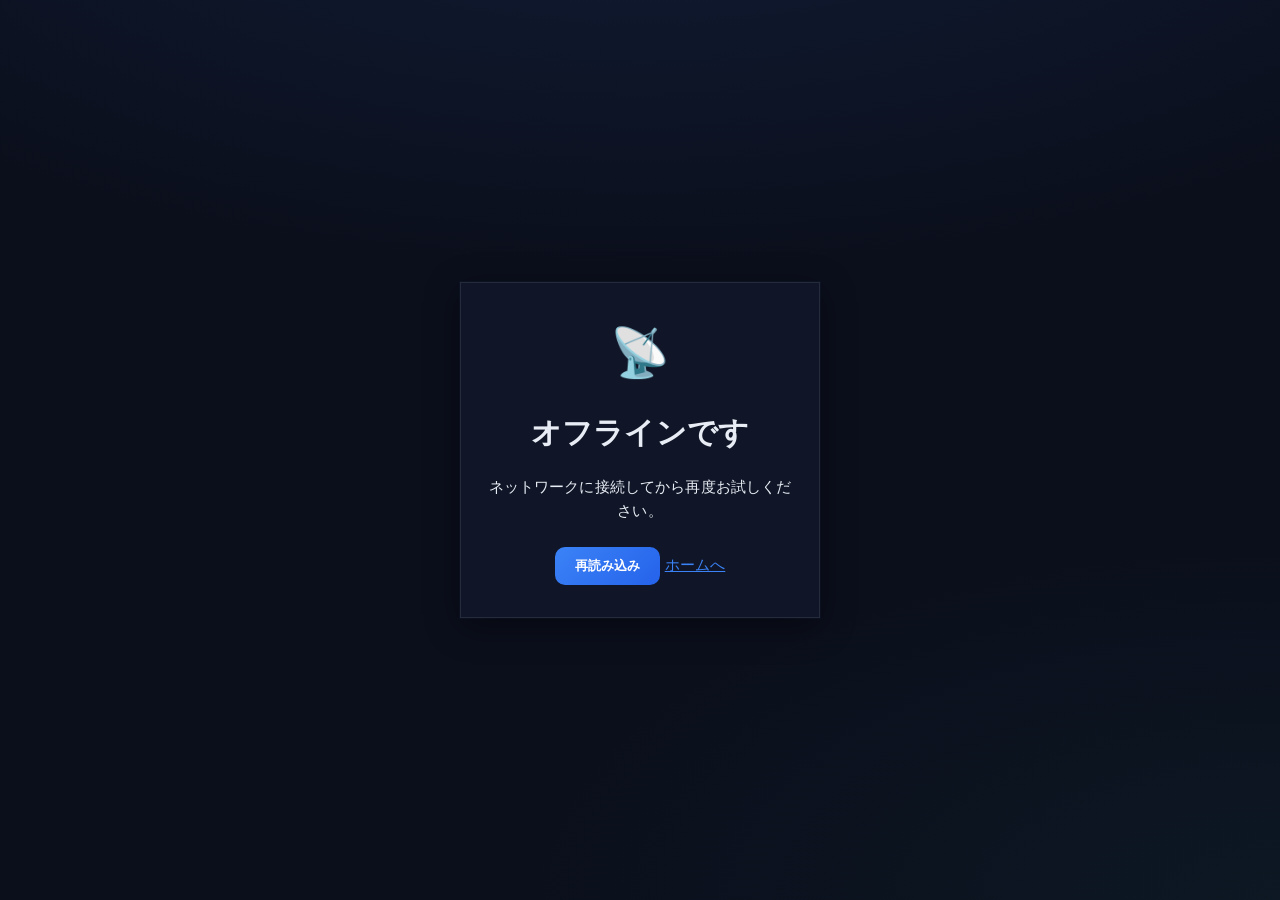
<file: static/offline.html>
<!DOCTYPE html>
<html lang="ja">
<head>
  <meta charset="UTF-8">
  <meta name="viewport" content="width=device-width, initial-scale=1.0">
  <meta name="theme-color" content="#0b0f1c">
  <title>オフライン - StockAI Pro</title>
  <link rel="stylesheet" href="/static/style.css">
</head>
<body class="offline-page">
  <div class="offline-card card-premium glass">
    <div class="offline-icon">📡</div>
    <h1>オフラインです</h1>
    <p>ネットワークに接続してから再度お試しください。</p>
    <button type="button" class="search-btn" onclick="location.reload()">再読み込み</button>
    <a href="/" class="offline-home-link">ホームへ</a>
  </div>
</body>
</html>
</file>
<file: static/style.css>
/* StockAI Pro - レスポンシブ（スマホ・PC） */

:root {
  --bg: #0b0f1c;
  --bg-card: rgba(18, 24, 41, 0.88);
  --bg-elevated: rgba(26, 34, 56, 0.92);
  --border: rgba(255, 255, 255, 0.09);
  --glass: rgba(18, 24, 41, 0.72);
  --glass-blur: blur(16px);
  --text: #e8ecf4;
  --text-muted: #8b95a8;
  --accent: #3b82f6;
  --accent-glow: rgba(59, 130, 246, 0.35);
  --up: #26a69a;
  --down: #ef5350;
  --neutral: #8b95a8;
  --header-h: 56px;
  --bottom-nav-h: 58px;
  --bottom-nav-gap: 10px;
  --safe-bottom: env(safe-area-inset-bottom, 0px);
  --bottom-nav-total: calc(var(--bottom-nav-h) + var(--bottom-nav-gap) + var(--safe-bottom));
  --radius: 14px;
  --shadow: 0 8px 32px rgba(0, 0, 0, 0.45);
  --shadow-hover: 0 12px 40px rgba(0, 0, 0, 0.55);
  --font: 'Noto Sans JP', system-ui, sans-serif;
  --mono: 'JetBrains Mono', monospace;
  --page-pad: 16px;
  --content-max: 960px;
  --list-gap: 10px;
  --card-radius: 12px;
  --section-gap: 14px;
  --btn-h: 40px;
  --page-head-gap: 12px;
}

[data-theme='light'] {
  --bg: #f4f6fb;
  --bg-card: #ffffff;
  --bg-elevated: #eef1f8;
  --border: rgba(0, 0, 0, 0.08);
  --text: #1a1f2e;
  --text-muted: #5c6578;
  --shadow: 0 4px 20px rgba(0, 0, 0, 0.08);
}

*,
*::before,
*::after {
  box-sizing: border-box;
}

html {
  -webkit-text-size-adjust: 100%;
}

body {
  margin: 0;
  min-height: 100vh;
  background: var(--bg);
  background-image: radial-gradient(ellipse 80% 50% at 50% -20%, rgba(59, 130, 246, 0.12), transparent),
    radial-gradient(ellipse 60% 40% at 100% 100%, rgba(38, 166, 154, 0.06), transparent);
  color: var(--text);
  font-family: var(--font);
  font-size: 15px;
  line-height: 1.55;
  padding-bottom: calc(var(--bottom-nav-total) + 16px);
  padding-left: env(safe-area-inset-left, 0px);
  padding-right: env(safe-area-inset-right, 0px);
  letter-spacing: 0.01em;
}

.glass {
  background: var(--glass);
  backdrop-filter: var(--glass-blur);
  -webkit-backdrop-filter: var(--glass-blur);
  border: 1px solid var(--border);
}

/* スプラッシュ（PWA起動） */
.app-splash {
  position: fixed;
  inset: 0;
  z-index: 9999;
  display: flex;
  flex-direction: column;
  align-items: center;
  justify-content: center;
  gap: 12px;
  background: var(--bg);
  transition: opacity 0.35s ease, visibility 0.35s;
}

.app-splash.splash-hide {
  opacity: 0;
  visibility: hidden;
  pointer-events: none;
}

.splash-title {
  margin: 0;
  font-size: 1.75rem;
  font-weight: 700;
}

.splash-sub {
  margin: 0;
  color: var(--text-muted);
  font-size: 0.95rem;
}

/* インストール案内（SBI風モーダル + ヘッダーボタン） */
.install-header-btn {
  padding: 6px 12px;
  margin-right: 4px;
  border: 1px solid rgba(74, 111, 165, 0.55);
  border-radius: 8px;
  background: linear-gradient(180deg, rgba(59, 100, 160, 0.95), rgba(45, 78, 130, 0.95));
  color: #fff;
  font-weight: 700;
  font-size: 0.72rem;
  cursor: pointer;
  white-space: nowrap;
  min-height: 32px;
  -webkit-tap-highlight-color: transparent;
  flex-shrink: 0;
}

.install-header-btn:active {
  opacity: 0.88;
  transform: scale(0.98);
}

html.is-standalone .install-header-btn {
  display: none !important;
}

/* 旧バナー（非表示） */
.install-guide-bar {
  display: none !important;
}

html.is-standalone .install-guide-bar,
html.is-standalone .install-guide-modal {
  display: none !important;
  visibility: hidden;
  pointer-events: none;
}

.install-guide-icon {
  flex-shrink: 0;
  font-size: 0.95rem;
  opacity: 0.9;
}

.install-guide-text {
  flex: 1;
  min-width: 0;
  color: var(--text);
  font-size: 0.72rem;
  line-height: 1.35;
}

.install-guide-btn {
  padding: 6px 11px;
  border: 1px solid rgba(74, 111, 165, 0.55);
  border-radius: 8px;
  background: linear-gradient(180deg, rgba(59, 100, 160, 0.95), rgba(45, 78, 130, 0.95));
  color: #fff;
  font-weight: 600;
  font-size: 0.72rem;
  cursor: pointer;
  flex-shrink: 0;
  white-space: nowrap;
  min-height: 32px;
  -webkit-tap-highlight-color: transparent;
}

.install-guide-btn:active {
  opacity: 0.85;
  transform: scale(0.98);
}

.install-guide-dismiss {
  border: none;
  background: transparent;
  color: var(--text-muted);
  font-size: 0.85rem;
  cursor: pointer;
  padding: 4px;
  min-width: 28px;
  min-height: 28px;
  flex-shrink: 0;
  line-height: 1;
}

/* 追加手順モーダル */
.install-guide-modal {
  position: fixed;
  inset: 0;
  z-index: 600;
  display: none;
  align-items: flex-end;
  justify-content: center;
}

.install-guide-modal.is-open {
  display: flex;
}

.install-guide-backdrop {
  position: absolute;
  inset: 0;
  background: rgba(0, 0, 0, 0.58);
}

.install-guide-sheet {
  position: relative;
  width: 100%;
  max-width: 420px;
  margin: 0 12px calc(var(--bottom-nav-total) + 12px);
  padding: 20px 18px 16px;
  border-radius: 18px;
  background: rgba(16, 22, 38, 0.98);
  border: 1px solid rgba(100, 130, 180, 0.28);
  box-shadow: 0 12px 40px rgba(0, 0, 0, 0.55);
}

.install-guide-title {
  font-size: 1.05rem;
  font-weight: 700;
  margin-bottom: 14px;
  line-height: 1.45;
  color: var(--text);
}

.install-guide-lead {
  margin: 0 0 14px;
  font-size: 0.82rem;
  color: var(--text-muted);
  line-height: 1.5;
}

.install-guide-steps {
  list-style: none;
  margin: 0 0 16px;
  padding: 0;
  display: flex;
  flex-direction: column;
  gap: 12px;
}

.install-guide-steps li {
  display: flex;
  align-items: flex-start;
  gap: 10px;
  font-size: 0.86rem;
  line-height: 1.5;
}

.install-step-num {
  flex-shrink: 0;
  width: 22px;
  height: 22px;
  display: flex;
  align-items: center;
  justify-content: center;
  border-radius: 50%;
  background: rgba(59, 130, 246, 0.2);
  color: var(--accent);
  font-size: 0.75rem;
  font-weight: 700;
  font-family: var(--mono);
}

.install-step-body {
  flex: 1;
  padding-top: 1px;
}

.install-step-body strong {
  color: var(--text);
  font-weight: 600;
}

.ios-share-icon {
  display: inline-block;
  vertical-align: middle;
  margin: 0 2px;
  color: var(--accent);
}

.install-guide-actions {
  display: flex;
  gap: 10px;
  margin-top: 18px;
}

.install-guide-btn-secondary,
.install-guide-btn-primary {
  flex: 1;
  min-height: 44px;
  border-radius: 10px;
  font-size: 0.88rem;
  font-weight: 700;
  cursor: pointer;
  -webkit-tap-highlight-color: transparent;
}

.install-guide-btn-secondary {
  border: 1px solid var(--border);
  background: var(--bg-elevated);
  color: var(--text-muted);
}

.install-guide-btn-primary {
  border: none;
  background: linear-gradient(180deg, rgba(59, 100, 160, 0.98), rgba(45, 78, 130, 0.98));
  color: #fff;
}

.install-guide-btn-secondary:active,
.install-guide-btn-primary:active {
  opacity: 0.88;
  transform: scale(0.99);
}

.install-guide-close {
  width: 100%;
  padding: 11px;
  border: 1px solid var(--border);
  border-radius: 10px;
  background: var(--bg-elevated);
  color: var(--text);
  font-size: 0.88rem;
  font-weight: 600;
  cursor: pointer;
}

.install-guide-close:active {
  opacity: 0.85;
}

/* 旧インストールUI（キャッシュ互換） */
.install-banner,
.ios-install-modal {
  display: none !important;
}

.update-banner {
  position: fixed;
  bottom: auto;
  top: calc(var(--header-h) + 8px);
  left: max(var(--page-pad), env(safe-area-inset-left, 0px));
  right: max(var(--page-pad), env(safe-area-inset-right, 0px));
  max-width: var(--content-max);
  margin: 0 auto;
  padding: 12px 14px;
  border-radius: var(--radius);
  z-index: 150;
  display: flex;
  flex-wrap: wrap;
  align-items: center;
  gap: 10px;
  font-size: 0.85rem;
  box-shadow: var(--shadow);
}

/* 旧 install-btn 互換 */
.install-btn {
  padding: 5px 10px;
  border: none;
  border-radius: 6px;
  background: var(--accent);
  color: #fff;
  font-weight: 600;
  font-size: 0.74rem;
  cursor: pointer;
}

/* ヘッダー */
.app-header {
  position: sticky;
  top: 0;
  z-index: 100;
  background: rgba(11, 15, 28, 0.75);
  backdrop-filter: var(--glass-blur);
  -webkit-backdrop-filter: var(--glass-blur);
  border-bottom: 1px solid var(--border);
}

[data-theme='light'] .app-header {
  background: rgba(244, 246, 251, 0.92);
}

.header-inner {
  display: flex;
  align-items: center;
  justify-content: space-between;
  max-width: 960px;
  margin: 0 auto;
  padding: 12px 16px;
  height: var(--header-h);
}

.header-left {
  display: flex;
  align-items: center;
  gap: 8px;
}

.logo-icon {
  font-size: 1.4rem;
}

.logo-text {
  font-weight: 700;
  font-size: 1.1rem;
  letter-spacing: -0.02em;
}

.logo-pro {
  color: var(--accent);
  font-weight: 700;
}

.header-right {
  display: flex;
  gap: 8px;
}

.icon-btn {
  position: relative;
  width: 40px;
  height: 40px;
  border: 1px solid var(--border);
  border-radius: 10px;
  background: var(--bg-card);
  color: var(--text);
  cursor: pointer;
  font-size: 1rem;
  display: flex;
  align-items: center;
  justify-content: center;
  transition: background 0.2s;
}

.icon-btn:hover {
  background: var(--bg-elevated);
}

.notif-badge {
  position: absolute;
  top: -4px;
  right: -4px;
  min-width: 18px;
  height: 18px;
  padding: 0 5px;
  font-size: 10px;
  font-weight: 700;
  background: var(--down);
  color: #fff;
  border-radius: 9px;
  display: flex;
  align-items: center;
  justify-content: center;
}

/* 通知パネル */
.notif-overlay {
  display: none;
  position: fixed;
  inset: 0;
  background: rgba(0, 0, 0, 0.5);
  z-index: 200;
}

.notif-overlay.show {
  display: block;
}

.notif-panel {
  position: fixed;
  top: 0;
  right: 0;
  width: min(100%, 380px);
  height: 100%;
  background: var(--bg-card);
  border-left: 1px solid var(--border);
  z-index: 201;
  transform: translateX(100%);
  transition: transform 0.3s ease;
  display: flex;
  flex-direction: column;
  box-shadow: var(--shadow);
}

.notif-panel.open {
  transform: translateX(0);
}

.notif-header {
  display: flex;
  align-items: center;
  justify-content: space-between;
  gap: 12px;
  padding: calc(env(safe-area-inset-top, 0px) + 10px) 14px 16px 16px;
  border-bottom: 1px solid var(--border);
  font-weight: 600;
  min-height: calc(env(safe-area-inset-top, 0px) + 56px);
}

.notif-close {
  width: 52px;
  height: 52px;
  display: flex;
  align-items: center;
  justify-content: center;
  border-radius: 50%;
  border: none;
  background: transparent;
  color: var(--text-muted);
  font-size: 1.2rem;
  line-height: 1;
  cursor: pointer;
  padding: 0;
  flex-shrink: 0;
  margin: 0;
  -webkit-tap-highlight-color: transparent;
  touch-action: manipulation;
}

.notif-close:active {
  background: rgba(255, 255, 255, 0.08);
}

[data-theme='light'] .notif-close:active {
  background: rgba(0, 0, 0, 0.06);
}

.notif-list {
  flex: 1;
  overflow-y: auto;
  padding: 8px;
}

.notif-item {
  padding: 12px;
  border-radius: var(--radius);
  margin-bottom: 8px;
  background: var(--bg-elevated);
  cursor: pointer;
  border-left: 3px solid var(--accent);
  transition: background 0.2s;
}

.notif-item:hover {
  background: var(--bg);
}

.notif-item.priority-high {
  border-left-color: var(--down);
}

.notif-item-top {
  display: flex;
  flex-wrap: wrap;
  gap: 6px;
  align-items: center;
  margin-bottom: 6px;
  font-size: 0.8rem;
}

.notif-type-badge {
  padding: 2px 8px;
  border-radius: 6px;
  background: var(--accent);
  color: #fff;
  font-size: 0.7rem;
  font-weight: 600;
}

.notif-symbol {
  font-weight: 600;
  flex: 1;
}

.notif-time {
  color: var(--text-muted);
  font-family: var(--mono);
  font-size: 0.75rem;
}

.notif-msg {
  font-size: 0.9rem;
  color: var(--text-muted);
}

/* 検索 */
.search-section {
  max-width: 960px;
  margin: 0 auto;
  padding: 16px;
}

.search-box {
  display: flex;
  align-items: center;
  gap: 8px;
  background: var(--bg-card);
  border: 1px solid var(--border);
  border-radius: var(--radius);
  padding: 4px 4px 4px 14px;
  box-shadow: var(--shadow);
}

.search-icon {
  opacity: 0.6;
}

#searchInput {
  flex: 1;
  border: none;
  background: transparent;
  color: var(--text);
  font-size: 1rem;
  font-family: var(--mono);
  outline: none;
  min-width: 0;
}

.search-btn {
  padding: 10px 20px;
  border: none;
  border-radius: 10px;
  background: linear-gradient(135deg, #3b82f6, #2563eb);
  color: #fff;
  font-weight: 600;
  cursor: pointer;
  white-space: nowrap;
  transition: opacity 0.2s;
}

.search-btn:hover {
  opacity: 0.9;
}

.quick-symbols {
  display: flex;
  flex-wrap: wrap;
  align-items: center;
  gap: 8px;
  margin-top: 12px;
}

.qs-label {
  font-size: 0.85rem;
  color: var(--text-muted);
}

.qs-chip {
  padding: 6px 12px;
  border: 1px solid var(--border);
  border-radius: 20px;
  background: var(--bg-card);
  color: var(--text);
  font-family: var(--mono);
  font-size: 0.85rem;
  cursor: pointer;
  transition: border-color 0.2s, background 0.2s;
}

.qs-chip:hover {
  border-color: var(--accent);
  background: var(--bg-elevated);
}

/* 市場バー（ホームタブ内のみマウント） */
.home-market-host {
  margin-bottom: 8px;
}

.home-market-host:empty {
  display: none;
  margin: 0;
}

.market-bar {
  max-width: 960px;
  margin: 0 auto 8px;
  padding: 0 16px;
  overflow: hidden;
}

.market-bar-row {
  display: flex;
  align-items: center;
  gap: 10px;
}

.market-bar-row .market-ticker {
  flex: 1;
  min-width: 0;
}

.live-sync {
  flex-shrink: 0;
  font-size: 0.65rem;
  color: var(--text-muted);
  font-family: var(--mono);
  white-space: nowrap;
  opacity: 0.85;
  transition: opacity 0.2s, color 0.2s;
}

.live-sync.is-pulse {
  opacity: 1;
  color: var(--accent);
}

.stock-live-sync {
  font-size: 0.62rem;
  margin-left: auto;
  padding-right: 4px;
}

.stock-live-badge {
  display: inline-flex;
  align-items: center;
  gap: 4px;
  font-size: 0.58rem;
  font-weight: 700;
  color: #22c55e;
  letter-spacing: 0.04em;
  margin-left: 6px;
  opacity: 0.7;
  transition: opacity 0.2s;
}

.stock-live-badge.is-active {
  opacity: 1;
}

.stock-live-dot {
  width: 6px;
  height: 6px;
  border-radius: 50%;
  background: #22c55e;
  box-shadow: 0 0 6px rgba(34, 197, 94, 0.6);
  animation: liveDotPulse 2s ease-in-out infinite;
}

@keyframes liveDotPulse {
  0%, 100% { opacity: 1; transform: scale(1); }
  50% { opacity: 0.55; transform: scale(0.85); }
}

.stock-page .header-inner {
  align-items: center;
}

@keyframes priceFlashUp {
  0% { background-color: rgba(38, 166, 154, 0.35); }
  100% { background-color: transparent; }
}

@keyframes priceFlashDown {
  0% { background-color: rgba(239, 83, 80, 0.35); }
  100% { background-color: transparent; }
}

.price-flash-up {
  animation: priceFlashUp 0.65s ease-out;
  border-radius: 6px;
}

.price-flash-down {
  animation: priceFlashDown 0.65s ease-out;
  border-radius: 6px;
}

.market-ticker {
  display: flex;
  gap: 12px;
  overflow-x: auto;
  padding: 10px 0;
  scrollbar-width: none;
  -webkit-overflow-scrolling: touch;
}

.market-ticker::-webkit-scrollbar {
  display: none;
}

.mt-item {
  flex: 0 0 auto;
  display: flex;
  flex-direction: column;
  gap: 2px;
  padding: 10px 14px;
  background: var(--bg-card);
  border: 1px solid var(--border);
  border-radius: 10px;
  min-width: 100px;
}

.mt-name {
  font-size: 0.7rem;
  color: var(--text-muted);
}

.mt-val {
  font-family: var(--mono);
  font-weight: 600;
  font-size: 0.95rem;
}

.mt-chg {
  font-family: var(--mono);
  font-size: 0.8rem;
  font-weight: 600;
}

.mt-chg.up,
.up {
  color: var(--up);
}

.mt-chg.down,
.down {
  color: var(--down);
}

.mt-chg.neutral,
.neutral {
  color: var(--neutral);
}

.mt-loading {
  color: var(--text-muted);
  font-size: 0.9rem;
}

/* タブ */
.main-tabs {
  display: flex;
  gap: 4px;
  max-width: 960px;
  margin: 0 auto;
  padding: 8px 16px;
  overflow-x: auto;
  scrollbar-width: none;
}

.main-tabs::-webkit-scrollbar {
  display: none;
}

.tab-btn {
  flex: 0 0 auto;
  padding: 8px 14px;
  border: none;
  border-radius: 20px;
  background: transparent;
  color: var(--text-muted);
  font-size: 0.85rem;
  font-weight: 500;
  cursor: pointer;
  white-space: nowrap;
  transition: background 0.2s, color 0.2s;
}

.tab-btn.active {
  background: var(--accent);
  color: #fff;
}

.tab-content {
  display: none;
  max-width: 960px;
  margin: 0 auto;
  padding: 8px 16px 24px;
}

.tab-content.active {
  display: block;
}

.section-title {
  font-size: 1rem;
  font-weight: 700;
  margin: 16px 0 12px;
}

/* 共通ページヘッダ（全タブ統一） */
.page-head {
  display: flex;
  align-items: center;
  justify-content: space-between;
  gap: var(--page-head-gap);
  margin: 8px 0 var(--section-gap);
  flex-wrap: wrap;
}

.page-head-main {
  flex: 1;
  min-width: 0;
}

.page-title {
  margin: 0;
  font-size: 1rem;
  font-weight: 700;
  line-height: 1.35;
}

.page-head-actions {
  display: flex;
  gap: 8px;
  flex-shrink: 0;
}

/* ホーム中心メニュー（SBI風） */
.home-menu-grid {
  display: grid;
  grid-template-columns: repeat(2, 1fr);
  gap: 10px;
  margin-bottom: 8px;
}

a.home-menu-card.home-menu-link {
  text-decoration: none;
  color: inherit;
}

.home-menu-card {
  display: flex;
  flex-direction: column;
  align-items: flex-start;
  gap: 4px;
  padding: 12px 10px;
  border: 1px solid var(--border);
  border-radius: 12px;
  background: var(--bg-card);
  cursor: pointer;
  text-align: left;
  transition: border-color 0.2s, transform 0.15s;
  -webkit-tap-highlight-color: transparent;
  touch-action: manipulation;
  min-height: 88px;
}

.home-menu-card:active {
  transform: scale(0.98);
  border-color: var(--accent);
}

.home-menu-icon {
  font-size: 1.25rem;
  line-height: 1;
}

.home-menu-label {
  font-size: 0.78rem;
  font-weight: 700;
  color: var(--text);
  line-height: 1.3;
}

.home-menu-desc {
  font-size: 0.65rem;
  color: var(--text-muted);
  line-height: 1.35;
}

/* サブ画面（動的生成・lazy load） */
.sub-panel-host {
  display: none;
}

.sub-panel-host.is-open {
  display: block;
  max-width: 960px;
  margin: 0 auto;
  padding: 0 16px 24px;
}

.sub-panel-header {
  display: flex;
  align-items: center;
  gap: 10px;
  margin: 8px 0 6px;
  flex-wrap: wrap;
}

.sub-panel-back {
  padding: 8px 12px;
  border: 1px solid var(--border);
  border-radius: 8px;
  background: var(--bg-card);
  color: var(--accent);
  font-size: 0.82rem;
  font-weight: 600;
  cursor: pointer;
  min-height: 40px;
}

.sub-panel-title {
  margin: 0;
  font-size: 1rem;
  font-weight: 700;
  flex: 1;
}

.sub-panel-desc {
  margin: 0 0 14px;
  font-size: 0.82rem;
  color: var(--text-muted);
  line-height: 1.5;
}

.sub-panel-body {
  min-height: 120px;
}

body.sub-panel-open #mainTabArea.is-behind {
  display: none;
}

body.sub-panel-open .main-tabs {
  display: none;
}

.section-header {
  display: flex;
  align-items: center;
  justify-content: space-between;
  margin-top: 8px;
}

.mt-16 {
  margin-top: 16px;
}

/* テーマカード */
.theme-grid {
  display: grid;
  grid-template-columns: repeat(auto-fill, minmax(140px, 1fr));
  gap: 10px;
}

.theme-card {
  padding: 14px;
  border-radius: var(--radius);
  background: var(--bg-card);
  border: 1px solid var(--border);
  border-top: 3px solid var(--neutral);
  width: 100%;
  text-align: left;
  cursor: pointer;
  font: inherit;
  color: inherit;
  -webkit-tap-highlight-color: transparent;
  transition: transform 0.18s ease, box-shadow 0.18s ease, border-color 0.18s;
  user-select: none;
}

.theme-card:focus-visible {
  outline: 2px solid var(--accent);
  outline-offset: 2px;
}

.theme-card:active {
  transform: scale(0.98);
}

.theme-card.up {
  border-top-color: var(--up);
}

.theme-card.down {
  border-top-color: var(--down);
}

.theme-name {
  font-weight: 700;
  font-size: 0.95rem;
}

.theme-trend {
  font-size: 0.85rem;
  font-weight: 600;
  margin: 4px 0;
  color: var(--accent);
}

.theme-card.up .theme-trend {
  color: var(--up);
}

.theme-card.down .theme-trend {
  color: var(--down);
}

.theme-detail {
  font-size: 0.75rem;
  color: var(--text-muted);
  line-height: 1.4;
}

.skeleton-cards {
  height: 120px;
  border-radius: var(--radius);
  background: linear-gradient(90deg, var(--bg-card) 25%, var(--bg-elevated) 50%, var(--bg-card) 75%);
  background-size: 200% 100%;
  animation: shimmer 1.2s infinite;
}

.skeleton-list {
  display: flex;
  flex-direction: column;
  gap: 10px;
}

.skeleton-card-row {
  height: 68px;
  border-radius: 12px;
  background: linear-gradient(90deg, var(--bg-card) 25%, var(--bg-elevated) 50%, var(--bg-card) 75%);
  background-size: 200% 100%;
  animation: shimmer 1.2s infinite;
}

.tab-idle-hint {
  text-align: center;
  padding: 28px 16px;
  color: var(--text-muted);
  font-size: 0.85rem;
  line-height: 1.5;
}

.mt-updated,
.fund-meta,
.market-ai-meta {
  flex: 0 0 auto;
  align-self: center;
  font-size: 0.7rem;
  color: var(--text-muted);
  font-family: var(--mono);
  padding: 0 8px;
  white-space: nowrap;
}

.market-ai-meta {
  margin-bottom: 10px;
  text-align: right;
  width: 100%;
}

.fund-meta {
  margin-bottom: 8px;
  font-size: 0.75rem;
}

.watch-item.is-loading .watch-name {
  color: var(--text-muted);
}

.watch-item.is-loading .watch-right {
  opacity: 0.5;
}

@keyframes shimmer {
  0% {
    background-position: 200% 0;
  }
  100% {
    background-position: -200% 0;
  }
}

/* AI要約 */
.ai-summary-card {
  padding: 16px;
  border-radius: var(--radius);
  background: linear-gradient(145deg, var(--bg-card), var(--bg-elevated));
  border: 1px solid var(--border);
  box-shadow: var(--shadow);
}

.ai-summary-header {
  display: flex;
  flex-wrap: wrap;
  justify-content: space-between;
  gap: 8px;
  font-weight: 700;
  margin-bottom: 10px;
}

.ai-time {
  font-size: 0.75rem;
  font-weight: 400;
  color: var(--text-muted);
  font-family: var(--mono);
}

.ai-summary-text,
.ai-summary-loading {
  font-size: 0.9rem;
  color: var(--text-muted);
  line-height: 1.7;
}

/* ウォッチリスト */
.add-watch-btn {
  min-height: var(--btn-h);
  padding: 6px 12px;
  border: 1px dashed var(--accent);
  border-radius: var(--card-radius);
  background: transparent;
  color: var(--accent);
  font-size: 0.85rem;
  cursor: pointer;
}

.watchlist {
  display: flex;
  flex-direction: column;
  gap: 8px;
}

.empty-watch {
  text-align: center;
  padding: 32px 16px;
  color: var(--text-muted);
  background: var(--bg-card);
  border-radius: var(--radius);
  border: 1px dashed var(--border);
}

.add-watch-btn-lg {
  margin-top: 12px;
  padding: 10px 20px;
  border: none;
  border-radius: 10px;
  background: var(--accent);
  color: #fff;
  font-weight: 600;
  cursor: pointer;
}

.watch-item {
  display: grid;
  grid-template-columns: 64px 1fr auto;
  align-items: center;
  gap: 12px;
  padding: 14px 16px;
  background: var(--bg-card);
  border: 1px solid var(--border);
  border-radius: var(--radius);
  cursor: pointer;
  transition: border-color 0.2s;
}

.watch-item:hover {
  border-color: var(--accent);
}

.watch-symbol {
  font-family: var(--mono);
  font-weight: 700;
  font-size: 1.1rem;
}

.watch-loading {
  color: var(--text-muted);
  font-size: 0.85rem;
}

.watch-price {
  font-family: var(--mono);
  font-weight: 600;
}

.watch-chg {
  font-family: var(--mono);
  font-size: 0.85rem;
  text-align: right;
}

.watch-remove {
  width: 32px;
  height: 32px;
  border: none;
  border-radius: 8px;
  background: var(--bg-elevated);
  color: var(--text-muted);
  cursor: pointer;
  font-size: 0.9rem;
}

.watch-remove:hover {
  background: var(--down);
  color: #fff;
}

/* ランキング */
.ranking-list,
.buried-list,
.fund-list {
  display: flex;
  flex-direction: column;
  gap: var(--list-gap);
}

.rank-card,
.buried-card,
.fund-card {
  display: flex;
  align-items: center;
  gap: 12px;
  padding: 12px 14px;
  background: var(--bg-card);
  border: 1px solid var(--border);
  border-radius: 12px;
  cursor: pointer;
  transition: transform 0.15s, border-color 0.2s;
  min-height: 68px;
}

.rank-card:hover,
.buried-card:hover,
.fund-card:hover {
  border-color: var(--accent);
  transform: translateY(-1px);
}

.rank-num {
  width: 28px;
  height: 28px;
  display: flex;
  align-items: center;
  justify-content: center;
  background: var(--bg-elevated);
  border-radius: 8px;
  font-family: var(--mono);
  font-weight: 700;
  font-size: 0.85rem;
  flex-shrink: 0;
}

.rank-info {
  flex: 1;
  min-width: 0;
}

.rank-name {
  display: flex;
  flex-wrap: wrap;
  align-items: baseline;
  gap: 6px;
  font-weight: 600;
  line-height: 1.35;
}

.rank-stock-name {
  font-size: 0.95rem;
  word-break: break-all;
}

.rank-meta {
  display: flex;
  align-items: center;
  gap: 8px;
  margin-bottom: 8px;
  font-size: 0.75rem;
  color: var(--text-muted);
}

.rank-updated {
  font-family: var(--mono);
}

.buried-top {
  font-weight: 600;
}

.rank-symbol,
.buried-symbol {
  font-family: var(--mono);
  color: var(--accent);
  margin-right: 6px;
}

.rank-reason,
.buried-reason {
  font-size: 0.8rem;
  color: var(--text-muted);
  margin-top: 4px;
}

.rank-chg {
  font-family: var(--mono);
  font-weight: 700;
  font-size: 1rem;
  flex-shrink: 0;
}

/* 埋もれ・ファンド */
.buried-desc {
  font-size: 0.85rem;
  color: var(--text-muted);
  margin-bottom: 16px;
}

.buried-card,
.fund-card {
  flex-direction: column;
  align-items: stretch;
}

.buried-top,
.fund-top {
  display: flex;
  justify-content: space-between;
  align-items: flex-start;
  width: 100%;
}

.buried-name {
  display: block;
  font-weight: 500;
  font-size: 0.92rem;
  margin-top: 2px;
  line-height: 1.35;
  word-break: break-all;
}

.buried-score-wrap,
.fund-score-wrap {
  text-align: center;
}

.buried-score-label,
.fund-score-label {
  font-size: 0.65rem;
  color: var(--text-muted);
}

.buried-score,
.fund-score {
  font-family: var(--mono);
  font-size: 1.5rem;
  font-weight: 700;
  color: var(--accent);
}

.buried-bottom {
  display: flex;
  flex-wrap: wrap;
  justify-content: space-between;
  align-items: center;
  gap: 8px;
  width: 100%;
  margin-top: 8px;
}

.buried-themes {
  display: flex;
  flex-wrap: wrap;
  gap: 6px;
}

.theme-tag {
  padding: 3px 8px;
  font-size: 0.7rem;
  border-radius: 6px;
  background: var(--bg-elevated);
  color: var(--text-muted);
}

.buried-vol {
  font-size: 0.75rem;
  color: var(--up);
}

.fund-type {
  font-size: 0.8rem;
  color: var(--accent);
  width: 100%;
  margin-top: 4px;
}

.fund-flags {
  display: flex;
  flex-wrap: wrap;
  gap: 6px;
  margin-top: 8px;
}

.fund-flag {
  padding: 4px 10px;
  font-size: 0.7rem;
  border-radius: 6px;
  border: 1px solid var(--border);
  color: var(--text-muted);
}

/* 市場AIタブ */
.market-ai-content {
  display: flex;
  flex-direction: column;
  gap: 16px;
}

.market-ai-indices {
  display: grid;
  grid-template-columns: repeat(auto-fill, minmax(120px, 1fr));
  gap: 10px;
}

.market-ai-index {
  padding: 14px;
  background: var(--bg-card);
  border: 1px solid var(--border);
  border-radius: var(--radius);
  text-align: center;
}

.mai-name {
  font-size: 0.75rem;
  color: var(--text-muted);
}

.mai-val {
  font-family: var(--mono);
  font-weight: 700;
  font-size: 1.1rem;
  margin: 6px 0;
}

.mai-chg {
  font-family: var(--mono);
  font-size: 0.85rem;
  font-weight: 600;
}

/* モーダル */
.modal-overlay {
  position: fixed;
  inset: 0;
  background: rgba(0, 0, 0, 0.6);
  z-index: 300;
  align-items: center;
  justify-content: center;
  padding: 16px;
}

.modal-box {
  width: 100%;
  max-width: 360px;
  padding: 24px;
  background: var(--bg-card);
  border-radius: var(--radius);
  border: 1px solid var(--border);
  box-shadow: var(--shadow);
}

.modal-title {
  font-weight: 700;
  margin-bottom: 16px;
}

.modal-input {
  width: 100%;
  padding: 12px 14px;
  border: 1px solid var(--border);
  border-radius: 10px;
  background: var(--bg);
  color: var(--text);
  font-family: var(--mono);
  font-size: 1.1rem;
  margin-bottom: 16px;
}

.modal-label {
  display: block;
  font-size: 0.78rem;
  color: var(--text-muted);
  margin-bottom: 6px;
}

.modal-select {
  width: 100%;
  padding: 12px 14px;
  border: 1px solid var(--border);
  border-radius: 10px;
  background: var(--bg-card);
  color: var(--text);
  font-size: 0.95rem;
  margin-bottom: 14px;
}

.modal-btns {
  display: flex;
  gap: 10px;
}

.modal-cancel,
.modal-ok {
  flex: 1;
  padding: 12px;
  border-radius: 10px;
  font-weight: 600;
  cursor: pointer;
  border: none;
}

.modal-cancel {
  background: var(--bg-elevated);
  color: var(--text-muted);
}

.modal-ok {
  background: var(--accent);
  color: #fff;
}

/* ボトムナビ（SBI証券風・タップしやすい固定バー） */
.bottom-nav {
  position: fixed;
  left: max(12px, env(safe-area-inset-left, 0px));
  right: max(12px, env(safe-area-inset-right, 0px));
  bottom: calc(var(--safe-bottom) + var(--bottom-nav-gap));
  height: var(--bottom-nav-h);
  display: flex;
  align-items: stretch;
  background: rgba(11, 15, 28, 0.96);
  backdrop-filter: blur(16px);
  -webkit-backdrop-filter: blur(16px);
  border: 1px solid var(--border);
  border-radius: 16px;
  z-index: 350;
  box-shadow: 0 4px 24px rgba(0, 0, 0, 0.45);
  padding: 4px 2px;
}

[data-theme='light'] .bottom-nav {
  background: rgba(255, 255, 255, 0.95);
}

.bottom-nav-minimal .bn-item {
  min-height: 52px;
  font-size: 0.72rem;
}

.bottom-nav-minimal .bn-icon {
  font-size: 1.35rem;
}

.bottom-nav-minimal .bn-label {
  font-weight: 600;
}

/* 3ボタンナビ — 全タブ同一サイズ（SBI/iOSタブバー風） */
.bottom-nav-triple {
  padding: 4px 2px;
  align-items: stretch;
}

.bottom-nav-triple .bn-item {
  flex: 1;
}

.bottom-nav-triple .bn-item-center {
  position: relative;
}

.bottom-nav-triple .bn-item-center.active {
  color: var(--accent);
}

.bottom-nav-triple .bn-item-center .bn-icon {
  font-size: 1.35rem;
}

.bottom-nav-triple .bn-item-center .bn-label {
  font-weight: 600;
  color: inherit;
}

/* 4ボタンナビ — IPO追加 */
.bottom-nav-quad {
  padding: 4px 1px;
}

.bottom-nav-quad .bn-item {
  flex: 1;
  min-width: 0;
}

.bottom-nav-quad .bn-label {
  font-size: 0.62rem;
  letter-spacing: -0.02em;
}

.bottom-nav-quad .bn-icon {
  font-size: 1.2rem;
}

.bn-badge {
  position: absolute;
  top: 4px;
  right: 50%;
  transform: translateX(14px);
  min-width: 18px;
  height: 18px;
  padding: 0 5px;
  border-radius: 9px;
  background: #ef4444;
  color: #fff;
  font-size: 0.62rem;
  font-weight: 700;
  line-height: 18px;
  text-align: center;
  box-shadow: 0 1px 4px rgba(0, 0, 0, 0.3);
}

.watch-page-desc {
  font-size: 0.82rem;
  color: var(--text-muted);
  margin: -4px 0 14px;
  line-height: 1.5;
}

.empty-watch-icon {
  display: block;
  font-size: 2rem;
  margin-bottom: 8px;
}

.empty-watch-hint {
  font-size: 0.78rem;
  color: var(--text-muted);
  margin: 8px 0 0;
  line-height: 1.45;
}

/* 登録銘柄 — SBI風スワイプ切替 */
.wl-swipe-root {
  margin: 0;
}

.wl-tab-bar {
  display: flex;
  gap: 0;
  overflow-x: auto;
  scrollbar-width: none;
  -webkit-overflow-scrolling: touch;
  border-bottom: 1px solid var(--border);
  padding: 0 14px;
  background: var(--bg);
  position: sticky;
  top: 0;
  z-index: 5;
}

.wl-tab-bar::-webkit-scrollbar {
  display: none;
}

.wl-tab {
  flex-shrink: 0;
  display: inline-flex;
  align-items: center;
  gap: 6px;
  padding: 12px 14px;
  border: none;
  border-bottom: 2px solid transparent;
  margin-bottom: -1px;
  background: transparent;
  color: var(--text-muted);
  font-size: 0.82rem;
  font-weight: 600;
  cursor: pointer;
  transition: color 0.2s, border-color 0.2s;
  -webkit-tap-highlight-color: transparent;
  white-space: nowrap;
}

.wl-tab.active {
  color: var(--accent);
  border-bottom-color: var(--accent);
}

.wl-tab-count {
  font-family: var(--mono);
  font-size: 0.65rem;
  font-weight: 700;
  padding: 2px 6px;
  border-radius: 8px;
  background: var(--bg-elevated);
  color: var(--text-muted);
}

.wl-tab.active .wl-tab-count {
  background: rgba(59, 130, 246, 0.15);
  color: var(--accent);
}

.wl-carousel {
  display: flex;
  overflow-x: auto;
  scroll-snap-type: x mandatory;
  scroll-behavior: smooth;
  -webkit-overflow-scrolling: touch;
  scrollbar-width: none;
  touch-action: pan-x;
}

.wl-carousel::-webkit-scrollbar {
  display: none;
}

.wl-panel {
  flex: 0 0 100%;
  width: 100%;
  scroll-snap-align: start;
  scroll-snap-stop: always;
  padding: 0 14px 16px;
  box-sizing: border-box;
}

.wl-panel-toolbar {
  display: flex;
  align-items: center;
  justify-content: space-between;
  gap: 10px;
  padding: 12px 0 10px;
  border-bottom: 1px solid var(--border);
  margin-bottom: 10px;
}

.wl-panel-meta {
  min-width: 0;
}

.wl-panel-title {
  display: block;
  font-size: 0.95rem;
  font-weight: 700;
  color: var(--text);
  line-height: 1.3;
}

.wl-panel-count {
  display: block;
  margin-top: 2px;
  font-size: 0.72rem;
  color: var(--text-muted);
}

.wl-panel-actions {
  display: flex;
  gap: 4px;
  flex-shrink: 0;
}

.wl-symbol-list {
  display: flex;
  flex-direction: column;
  gap: var(--list-gap);
  min-height: 120px;
}

.modal-category-hint {
  margin: 0 0 12px;
  padding: 8px 12px;
  border-radius: 8px;
  background: var(--bg-elevated);
  border: 1px solid var(--border);
  font-size: 0.82rem;
  font-weight: 600;
  color: var(--accent);
}

.wf-header-actions {
  display: flex;
  gap: 8px;
  flex-shrink: 0;
}

.watch-folder-list {
  display: flex;
  flex-direction: column;
  gap: 10px;
}

.wf-card {
  overflow: hidden;
  transition: border-color 0.2s, opacity 0.2s;
}

.wf-card.is-dragging {
  opacity: 0.55;
}

.wf-card.is-drop-target {
  border-color: var(--accent);
  box-shadow: 0 0 0 1px var(--accent);
}

.wf-header {
  display: flex;
  align-items: center;
  gap: 6px;
  padding: 4px 8px 4px 4px;
  min-height: 52px;
}

.wf-drag-handle,
.wf-sym-drag {
  flex-shrink: 0;
  width: 32px;
  height: 36px;
  display: inline-flex;
  align-items: center;
  justify-content: center;
  color: var(--text-muted);
  font-size: 0.85rem;
  cursor: grab;
  touch-action: none;
  border-radius: 8px;
}

.wf-drag-handle:active,
.wf-sym-drag:active {
  cursor: grabbing;
  background: rgba(255, 255, 255, 0.06);
}

.wf-toggle {
  flex: 1;
  display: flex;
  align-items: center;
  gap: 8px;
  min-height: 44px;
  padding: 8px 4px;
  border: none;
  background: transparent;
  color: var(--text);
  text-align: left;
  cursor: pointer;
}

.wf-chevron {
  font-size: 0.65rem;
  color: var(--text-muted);
  transition: transform 0.2s;
  width: 12px;
}

.wf-chevron.is-open {
  transform: rotate(90deg);
}

.wf-name {
  font-weight: 700;
  font-size: 0.92rem;
  flex: 1;
  min-width: 0;
  overflow: hidden;
  text-overflow: ellipsis;
  white-space: nowrap;
}

.wf-count {
  font-family: var(--mono);
  font-size: 0.72rem;
  color: var(--text-muted);
  background: var(--bg-elevated);
  padding: 2px 8px;
  border-radius: 10px;
}

.wf-actions {
  display: flex;
  gap: 4px;
  flex-shrink: 0;
}

.wf-action-btn {
  width: 36px;
  height: 36px;
  border: 1px solid var(--border);
  border-radius: 8px;
  background: var(--bg-elevated);
  color: var(--text-muted);
  font-size: 0.85rem;
  cursor: pointer;
}

.wf-action-btn:active {
  background: rgba(255, 255, 255, 0.08);
}

.wf-action-danger {
  color: var(--down);
}

.wf-body {
  border-top: 1px solid var(--border);
  padding: 4px 8px 8px;
}

.wf-body[hidden] {
  display: none !important;
}

.wf-symbol-row {
  grid-template-columns: 32px 1fr auto auto;
  margin-bottom: 6px;
}

.wf-symbol-row.is-dragging {
  opacity: 0.5;
}

.wf-symbol-row.is-drop-target {
  outline: 1px dashed var(--accent);
  border-radius: var(--radius);
}

.wf-empty,
.wf-empty-folder {
  text-align: center;
  padding: 20px 12px;
  color: var(--text-muted);
  font-size: 0.82rem;
}

.wf-empty-icon {
  display: block;
  font-size: 2rem;
  margin-bottom: 8px;
}

.wf-empty-hint {
  font-size: 0.76rem;
  margin: 8px 0 12px;
  line-height: 1.45;
}

.bn-item {
  flex: 1;
  display: flex;
  flex-direction: column;
  align-items: center;
  justify-content: center;
  gap: 3px;
  text-decoration: none;
  color: var(--text-muted);
  font-size: 0.68rem;
  padding: 6px 4px;
  min-height: 48px;
  min-width: 48px;
  border-radius: 12px;
  transition: color 0.2s, background 0.2s;
  -webkit-tap-highlight-color: transparent;
  touch-action: manipulation;
}

.bn-item:active {
  background: rgba(255, 255, 255, 0.06);
}

.bn-item.active {
  color: var(--accent);
}

.bn-icon {
  font-size: 1.2rem;
}

.loading-spin {
  text-align: center;
  padding: 24px;
  color: var(--text-muted);
}

/* Toast */
.app-toast {
  position: fixed;
  bottom: calc(var(--bottom-nav-total) + 12px);
  left: 50%;
  transform: translateX(-50%) translateY(20px);
  padding: 12px 20px;
  background: var(--bg-elevated);
  border: 1px solid var(--border);
  border-radius: 10px;
  color: var(--text);
  font-size: 0.9rem;
  z-index: 400;
  opacity: 0;
  pointer-events: none;
  transition: opacity 0.25s, transform 0.25s;
  max-width: calc(100% - 32px);
  text-align: center;
  box-shadow: var(--shadow);
}

.app-toast.show {
  opacity: 1;
  transform: translateX(-50%) translateY(0);
}

/* スマホ向け（情報量重視・株アプリUI） */
@media (max-width: 767px) {
  .main-tabs {
    display: none;
  }

  .home-menu-grid {
    gap: 8px;
  }

  .home-menu-card {
    padding: 10px 8px;
    min-height: 82px;
  }

  .home-menu-label {
    font-size: 0.72rem;
  }

  body {
    font-size: 14px;
  }

  .app-header {
    padding-top: env(safe-area-inset-top, 0px);
  }

  .section-title {
    font-size: 0.95rem;
    margin-bottom: 10px;
  }

  .watch-symbol {
    font-family: var(--mono);
    font-size: 1rem;
    font-weight: 700;
    color: var(--accent);
  }

  .watch-item {
    padding: 12px 14px;
    min-height: 64px;
  }

  .watch-price {
    font-size: 1rem;
    font-weight: 700;
  }

  .rank-chg {
    font-size: 1.05rem;
    min-width: 64px;
    text-align: right;
  }

  .main-tabs {
    gap: 6px;
    padding: 0 12px 8px;
    overflow-x: auto;
    -webkit-overflow-scrolling: touch;
    scrollbar-width: none;
  }

  .main-tabs::-webkit-scrollbar {
    display: none;
  }

  .tab-btn {
    flex: 0 0 auto;
    white-space: nowrap;
    min-height: 40px;
    padding: 8px 14px;
    font-size: 0.82rem;
  }

  .tab-content {
    padding: 0 12px 12px;
  }

  .search-section {
    padding: 0 12px;
  }

  .mt-item {
    min-width: 108px;
  }
}

/* PC向け */
@media (min-width: 768px) {
  body {
    padding-bottom: 24px;
  }

  .bottom-nav {
    display: none;
  }

  .main-tabs {
    flex-wrap: wrap;
  }

  .tab-btn {
    font-size: 0.9rem;
    padding: 10px 18px;
  }

  .theme-grid {
    grid-template-columns: repeat(3, 1fr);
  }

  .search-section,
  .market-bar,
  .tab-content,
  .main-tabs {
    padding-left: 24px;
    padding-right: 24px;
  }
}

@media (min-width: 1024px) {
  .theme-grid {
    grid-template-columns: repeat(6, 1fr);
  }
}

/* 銘柄詳細ページ */
body.stock-page {
  padding-bottom: 24px;
}

.stock-back {
  display: flex;
  align-items: center;
  justify-content: center;
  width: 36px;
  height: 36px;
  margin-right: 10px;
  border-radius: 10px;
  border: 1px solid var(--border);
  background: var(--bg-card);
  color: var(--text);
  text-decoration: none;
  font-size: 1.1rem;
  flex-shrink: 0;
}

.stock-back:hover {
  border-color: var(--accent);
}

.stock-header-titles {
  display: flex;
  flex-direction: column;
  align-items: flex-start;
  min-width: 0;
}

.stock-header-symbol {
  font-family: var(--mono);
  font-weight: 700;
  font-size: 1rem;
  color: var(--accent);
}

.stock-header-name {
  font-size: 0.8rem;
  color: var(--text-muted);
  white-space: nowrap;
  overflow: hidden;
  text-overflow: ellipsis;
  max-width: min(70vw, 480px);
}

.stock-main {
  max-width: 960px;
  margin: 0 auto;
  padding: 16px;
}

.stock-price-card {
  padding: 20px;
  background: var(--bg-card);
  border: 1px solid var(--border);
  border-radius: var(--radius);
  box-shadow: var(--shadow);
  margin-bottom: 16px;
}

.stock-price-loading,
.stock-error {
  text-align: center;
  color: var(--text-muted);
  padding: 16px;
}

.stock-error {
  color: var(--down);
}

.stock-price-main {
  display: flex;
  flex-wrap: wrap;
  align-items: baseline;
  gap: 12px 20px;
  margin-bottom: 12px;
}

.stock-current {
  font-family: var(--mono);
  font-size: clamp(1.75rem, 6vw, 2.25rem);
  font-weight: 700;
}

.stock-change {
  font-family: var(--mono);
  font-size: 1.1rem;
  font-weight: 600;
}

.stock-change-pct {
  margin-left: 4px;
}

.stock-price-sub {
  display: flex;
  flex-wrap: wrap;
  gap: 12px 20px;
  font-size: 0.85rem;
  color: var(--text-muted);
  font-family: var(--mono);
}

.stock-stats {
  display: grid;
  grid-template-columns: repeat(auto-fill, minmax(140px, 1fr));
  gap: 10px;
  margin-bottom: 16px;
}

.stat-item {
  padding: 12px;
  background: var(--bg-card);
  border: 1px solid var(--border);
  border-radius: 10px;
}

.stat-label {
  display: block;
  font-size: 0.7rem;
  color: var(--text-muted);
  margin-bottom: 4px;
}

.stat-val {
  font-family: var(--mono);
  font-size: 0.9rem;
  font-weight: 600;
}

.chart-period-tabs {
  display: flex;
  gap: 8px;
  margin-bottom: 12px;
  padding: 4px 2px 8px;
  overflow-x: auto;
  overflow-y: hidden;
  -webkit-overflow-scrolling: touch;
  scroll-snap-type: x proximity;
  scrollbar-width: none;
}

.chart-period-tabs::-webkit-scrollbar {
  display: none;
}

.period-btn {
  flex: 0 0 auto;
  min-height: 40px;
  min-width: 44px;
  padding: 8px 14px;
  border: 1px solid var(--border);
  border-radius: 16px;
  background: var(--bg-card);
  color: var(--text-muted);
  font-size: 0.78rem;
  font-weight: 500;
  line-height: 1.2;
  cursor: pointer;
  user-select: none;
  -webkit-tap-highlight-color: transparent;
  scroll-snap-align: start;
  transition: background 0.2s, color 0.2s, border-color 0.2s;
}

.period-btn:active {
  transform: scale(0.97);
}

.period-btn.active {
  background: rgba(59, 130, 246, 0.12);
  border-color: var(--accent);
  color: var(--accent);
  font-weight: 600;
}

.stock-chart-wrap {
  position: relative;
  background: var(--bg-card);
  border: 1px solid var(--border);
  border-radius: var(--radius);
  overflow: hidden;
  min-height: 360px;
  width: 100%;
  max-width: 100%;
}

.chart-overlay-toggles {
  display: flex;
  flex-wrap: wrap;
  gap: 8px;
  padding: 10px 12px;
  border-bottom: 1px solid var(--border);
  background: rgba(0, 0, 0, 0.15);
}

.chart-toggle {
  display: inline-flex;
  align-items: center;
  gap: 4px;
  padding: 5px 10px;
  border-radius: 16px;
  border: 1px solid var(--border);
  font-size: 0.72rem;
  color: var(--text-muted);
  cursor: pointer;
  user-select: none;
  -webkit-tap-highlight-color: transparent;
}

.chart-toggle.is-on {
  border-color: var(--accent);
  color: var(--accent);
  background: rgba(59, 130, 246, 0.12);
}

.chart-toggle input {
  position: absolute;
  opacity: 0;
  width: 0;
  height: 0;
}

.stock-subtabs {
  display: flex;
  gap: 8px;
  margin: 16px 0 8px;
  overflow-x: auto;
  scrollbar-width: none;
}

.stock-subtabs::-webkit-scrollbar {
  display: none;
}

.stock-subtab {
  flex: 0 0 auto;
  padding: 10px 16px;
  min-height: 44px;
  border: 1px solid var(--border);
  border-radius: 10px;
  background: var(--bg-card);
  color: var(--text-muted);
  font-size: 0.82rem;
  font-weight: 600;
  cursor: pointer;
}

.stock-subtab.active {
  background: var(--accent);
  border-color: var(--accent);
  color: #fff;
}

.stock-subpanel[hidden] {
  display: none !important;
}

.supply-meta,
.ob-source {
  font-size: 0.72rem;
  color: var(--text-muted);
  margin-bottom: 12px;
}

.supply-grid {
  display: grid;
  grid-template-columns: repeat(2, 1fr);
  gap: 10px;
  margin-bottom: 16px;
}

.supply-stat {
  padding: 10px;
  border-radius: 10px;
  background: var(--bg-elevated);
  border: 1px solid var(--border);
}

.supply-k {
  display: block;
  font-size: 0.68rem;
  color: var(--text-muted);
  margin-bottom: 4px;
}

.supply-v {
  display: block;
  font-family: var(--mono);
  font-size: 0.95rem;
  font-weight: 700;
}

.supply-v.highlight {
  color: var(--accent);
}

.supply-sub {
  display: block;
  font-size: 0.65rem;
  color: var(--text-muted);
  margin-top: 4px;
}

.supply-short-title {
  font-size: 0.8rem;
  font-weight: 600;
  margin-bottom: 8px;
}

.supply-short-row {
  display: flex;
  justify-content: space-between;
  gap: 8px;
  padding: 8px 0;
  border-bottom: 1px solid var(--border);
  font-size: 0.82rem;
}

.supply-short-ratio {
  font-family: var(--mono);
  color: var(--accent);
}

.ob-best-row {
  display: grid;
  grid-template-columns: 1fr auto 1fr;
  gap: 8px;
  margin-bottom: 14px;
  align-items: center;
}

.ob-best-item {
  text-align: center;
  padding: 10px 6px;
  border-radius: 10px;
  background: var(--bg-elevated);
}

.ob-k {
  display: block;
  font-size: 0.65rem;
  color: var(--text-muted);
}

.ob-v {
  display: block;
  font-family: var(--mono);
  font-size: 1rem;
  font-weight: 700;
  margin: 4px 0;
}

.ob-v.bid {
  color: var(--up);
}

.ob-v.ask {
  color: var(--down);
}

.ob-q {
  display: block;
  font-size: 0.62rem;
  color: var(--text-muted);
  font-family: var(--mono);
}

.ob-spread {
  text-align: center;
  padding: 8px;
}

.ob-sub {
  font-size: 0.65rem;
  color: var(--text-muted);
}

.ob-best-row {
  display: grid;
  grid-template-columns: 1fr auto 1fr;
  gap: 8px;
  margin-bottom: 10px;
  align-items: center;
}

.ob-summary {
  display: grid;
  grid-template-columns: repeat(3, 1fr);
  gap: 6px;
  margin-bottom: 12px;
  padding: 8px 6px;
  border-radius: 8px;
  background: rgba(0, 0, 0, 0.12);
  border: 1px solid var(--border);
}

.ob-summary-item {
  text-align: center;
}

.ob-summary-k {
  display: block;
  font-size: 0.62rem;
  color: var(--text-muted);
  margin-bottom: 2px;
}

.ob-summary-v {
  display: block;
  font-family: var(--mono);
  font-size: 0.78rem;
  font-weight: 600;
  font-variant-numeric: tabular-nums;
}

.ob-summary-v.sell {
  color: var(--down);
}

.ob-summary-v.buy {
  color: var(--up);
}

.ob-summary-market {
  display: flex;
  align-items: center;
  justify-content: center;
  gap: 4px;
}

.ob-summary-market .sell {
  color: var(--down);
}

.ob-summary-market .buy {
  color: var(--up);
}

.ob-summary-sep {
  color: var(--text-muted);
  font-weight: 400;
}

.ob-board {
  border: 1px solid var(--border);
  border-radius: 10px;
  background: rgba(0, 0, 0, 0.12);
  overflow: hidden;
}

.ob-board-head,
.ob-row {
  display: grid;
  grid-template-columns: minmax(0, 1fr) 4.5rem minmax(0, 1fr);
  gap: 4px;
  align-items: center;
  min-height: 22px;
}

.ob-board-head {
  font-size: 0.64rem;
  color: var(--text-muted);
  padding: 6px 8px;
  border-bottom: 1px solid var(--border);
  background: rgba(0, 0, 0, 0.08);
}

.ob-board-head span:nth-child(1) {
  text-align: right;
}

.ob-board-head span:nth-child(2) {
  text-align: center;
}

.ob-board-head span:nth-child(3) {
  text-align: left;
}

.ob-row {
  padding: 2px 8px;
  border-bottom: 1px solid rgba(255, 255, 255, 0.04);
  font-size: 0.78rem;
  line-height: 1.3;
}

.ob-col-qty {
  font-family: var(--mono);
  font-variant-numeric: tabular-nums;
  font-size: 0.76rem;
  min-height: 1em;
}

.ob-col-qty-sell {
  text-align: right;
  padding-right: 6px;
  color: var(--down);
}

.ob-col-qty-buy {
  text-align: left;
  padding-left: 6px;
  color: var(--up);
}

.ob-col-price {
  text-align: center;
  font-family: var(--mono);
  font-variant-numeric: tabular-nums;
  font-weight: 600;
  font-size: 0.8rem;
  letter-spacing: -0.02em;
}

.ob-col-price.ask,
.ob-row-sell .ob-col-price {
  color: var(--down);
}

.ob-col-price.bid,
.ob-row-buy .ob-col-price {
  color: var(--up);
}

.ob-row-over,
.ob-row-under {
  background: rgba(255, 255, 255, 0.03);
  font-size: 0.7rem;
  font-weight: 600;
}

.ob-row-over .ob-col-price,
.ob-row-under .ob-col-price {
  font-size: 0.68rem;
  letter-spacing: 0.06em;
}

.ob-row-mid {
  display: block;
  background: var(--bg-elevated);
  border-top: 1px solid var(--border);
  border-bottom: 1px solid var(--border);
  padding: 6px 8px;
  min-height: 28px;
  text-align: center;
}

.ob-col-mid {
  display: block;
  font-family: var(--mono);
  font-variant-numeric: tabular-nums;
  font-size: 0.82rem;
  font-weight: 700;
  color: var(--text);
  letter-spacing: 0.04em;
}

.stock-chart-container {
  width: 100% !important;
  max-width: 100%;
  min-height: min(55vh, 480px);
}

.offline-page {
  display: flex;
  align-items: center;
  justify-content: center;
  min-height: 100vh;
  padding: var(--page-pad);
}

.offline-card {
  text-align: center;
  padding: 32px 24px;
  max-width: 360px;
}

.offline-icon {
  font-size: 3rem;
  margin-bottom: 12px;
}

.offline-home-link {
  display: inline-block;
  margin-top: 16px;
  color: var(--accent);
}

.chart-loading,
.chart-error {
  position: absolute;
  inset: 0;
  display: flex;
  align-items: center;
  justify-content: center;
  color: var(--text-muted);
  font-size: 0.9rem;
  pointer-events: none;
}

.chart-error {
  color: var(--text-muted);
  padding: 8px;
  text-align: center;
  font-size: 0.75rem;
}

/* ===== UI polish (SBI / TradingView風) ===== */
.card-premium {
  background: var(--bg-card);
  backdrop-filter: var(--glass-blur);
  -webkit-backdrop-filter: var(--glass-blur);
  box-shadow: var(--shadow), 0 0 0 1px rgba(59, 130, 246, 0.05);
  transition: transform 0.22s ease, box-shadow 0.22s ease, border-color 0.22s;
}

.card-premium:hover {
  box-shadow: var(--shadow-hover), 0 0 0 1px rgba(59, 130, 246, 0.14);
  transform: translateY(-1px);
}

.fade-in {
  animation: fadeIn 0.45s ease;
}

@keyframes fadeIn {
  from {
    opacity: 0;
    transform: translateY(6px);
  }
  to {
    opacity: 1;
    transform: translateY(0);
  }
}

.skeleton-line,
.skeleton-block {
  background: linear-gradient(90deg, var(--bg-elevated) 25%, var(--bg-card) 50%, var(--bg-elevated) 75%);
  background-size: 200% 100%;
  animation: shimmer 1.2s infinite;
  border-radius: 8px;
}

.skeleton-lg {
  height: 36px;
  width: 60%;
  margin-bottom: 10px;
}

.skeleton-sm {
  height: 16px;
  width: 40%;
}

.skeleton-block {
  height: 120px;
  width: 100%;
}

.rank-card,
.buried-card,
.fund-card,
.theme-card,
.ai-summary-card,
.watch-item,
.stat-item {
  transition: transform 0.18s ease, box-shadow 0.18s ease, border-color 0.18s;
}

.rank-card:hover,
.buried-card:hover,
.fund-card:hover,
.theme-card:hover,
.watch-item:hover {
  transform: translateY(-2px);
}

.section-block {
  margin-top: 20px;
}

/* PTS */
.pts-card {
  padding: 14px 18px;
  margin-bottom: 16px;
  background: var(--bg-card);
  border: 1px solid var(--border);
  border-radius: var(--radius);
  display: flex;
  align-items: center;
  justify-content: space-between;
  gap: 12px;
  flex-wrap: wrap;
}

.pts-label {
  font-size: 0.85rem;
  font-weight: 600;
  color: var(--text-muted);
}

.pts-body {
  display: flex;
  align-items: baseline;
  gap: 16px;
  flex-wrap: wrap;
}

.pts-price {
  font-family: var(--mono);
  font-size: 1.2rem;
  font-weight: 700;
}

.pts-chg {
  font-family: var(--mono);
  font-size: 0.9rem;
  font-weight: 600;
}

.pts-na {
  color: var(--text-muted);
  font-size: 0.85rem;
}

/* Chart legend */
.chart-legend {
  display: flex;
  gap: 14px;
  padding: 10px 14px 0;
  font-size: 0.75rem;
  color: var(--text-muted);
}

.legend-item {
  display: flex;
  align-items: center;
  gap: 6px;
}

.legend-dot {
  width: 10px;
  height: 3px;
  border-radius: 2px;
  display: inline-block;
}

.legend-dot.ma5 {
  background: #2962ff;
}

.legend-dot.ma25 {
  background: #fdd835;
}

.legend-dot.ma75 {
  background: #ab47bc;
}

/* AI card panel */
.ai-card-panel {
  padding: 16px;
  background: var(--bg-card);
  border: 1px solid var(--border);
  border-radius: var(--radius);
}

.ai-card-total {
  text-align: center;
  padding: 20px;
  border-radius: var(--radius);
  margin-bottom: 16px;
  border: 1px solid var(--border);
}

.ai-card-total.bull {
  background: linear-gradient(145deg, rgba(38, 166, 154, 0.2), rgba(38, 166, 154, 0.05));
  border-color: rgba(38, 166, 154, 0.4);
}

.ai-card-total.neutral {
  background: linear-gradient(145deg, rgba(253, 216, 53, 0.15), rgba(253, 216, 53, 0.04));
  border-color: rgba(253, 216, 53, 0.35);
}

.ai-card-total.bear {
  background: linear-gradient(145deg, rgba(239, 83, 80, 0.2), rgba(239, 83, 80, 0.05));
  border-color: rgba(239, 83, 80, 0.4);
}

.ai-total-label {
  font-size: 0.85rem;
  color: var(--text-muted);
}

.ai-total-score {
  font-family: var(--mono);
  font-size: 3rem;
  font-weight: 700;
  line-height: 1.1;
}

.ai-total-sub {
  font-size: 0.8rem;
  color: var(--text-muted);
}

.ai-metrics {
  display: grid;
  grid-template-columns: repeat(auto-fill, minmax(130px, 1fr));
  gap: 10px;
}

.ai-metric {
  padding: 12px;
  border-radius: 10px;
  border: 1px solid var(--border);
  display: flex;
  justify-content: space-between;
  align-items: center;
}

.ai-metric.bull {
  border-left: 3px solid var(--up);
}

.ai-metric.neutral {
  border-left: 3px solid #fdd835;
}

.ai-metric.bear {
  border-left: 3px solid var(--down);
}

.ai-metric-label {
  font-size: 0.8rem;
  color: var(--text-muted);
}

.ai-metric-score {
  font-family: var(--mono);
  font-weight: 700;
  font-size: 1.1rem;
}

.ai-card-comment {
  margin: 14px 0 0;
  font-size: 0.85rem;
  color: var(--text-muted);
  line-height: 1.6;
}

/* News */
.news-list {
  display: flex;
  flex-direction: column;
  gap: 0;
  overflow: hidden;
  border-radius: var(--radius);
  border: 1px solid var(--border);
  background: var(--bg-card);
}

.news-item {
  display: block;
  padding: 14px 16px;
  text-decoration: none;
  color: var(--text);
  border-bottom: 1px solid var(--border);
  transition: background 0.2s;
}

.news-item:last-child {
  border-bottom: none;
}

.news-item:hover {
  background: var(--bg-elevated);
}

.news-title {
  font-size: 0.9rem;
  font-weight: 500;
  line-height: 1.45;
  margin-bottom: 6px;
}

.news-date {
  font-size: 0.75rem;
  color: var(--text-muted);
  font-family: var(--mono);
}

.news-empty {
  padding: 24px;
  text-align: center;
  color: var(--text-muted);
}

/* Watchlist enhanced */
.watch-toolbar {
  display: flex;
  align-items: center;
  gap: 10px;
  margin-bottom: 10px;
}

.watch-sort-label {
  font-size: 0.8rem;
  color: var(--text-muted);
}

.watch-sort-select {
  flex: 1;
  max-width: 200px;
  padding: 8px 12px;
  border-radius: 8px;
  border: 1px solid var(--border);
  background: var(--bg-card);
  color: var(--text);
  font-size: 0.85rem;
}

.watch-item {
  display: grid;
  grid-template-columns: 1fr auto auto;
  align-items: center;
  gap: 10px;
  padding: 14px 16px;
}

.watch-left {
  min-width: 0;
}

.watch-name {
  font-size: 0.82rem;
  color: var(--text);
  line-height: 1.35;
  display: -webkit-box;
  -webkit-line-clamp: 2;
  -webkit-box-orient: vertical;
  overflow: hidden;
  word-break: break-all;
}

.watch-right {
  text-align: right;
}

.watch-chg-row {
  font-family: var(--mono);
  font-size: 0.8rem;
  font-weight: 600;
  display: flex;
  gap: 8px;
  justify-content: flex-end;
}

.watch-pct {
  opacity: 0.9;
}

.watch-loading-text {
  color: var(--text-muted);
  font-size: 0.85rem;
}

/* Progress bar */
.global-progress {
  position: fixed;
  top: 0;
  left: 0;
  right: 0;
  height: 3px;
  z-index: 500;
  opacity: 0;
  pointer-events: none;
  transition: opacity 0.2s;
}

.global-progress.active {
  opacity: 1;
}

.global-progress-bar {
  height: 100%;
  width: 30%;
  background: linear-gradient(90deg, var(--accent), #26a69a);
  animation: progressSlide 1s ease-in-out infinite;
}

@keyframes progressSlide {
  0% {
    transform: translateX(-100%);
  }
  100% {
    transform: translateX(400%);
  }
}

.retry-btn {
  margin-top: 10px;
  padding: 8px 16px;
  border: 1px solid var(--accent);
  border-radius: 8px;
  background: transparent;
  color: var(--accent);
  cursor: pointer;
  font-size: 0.85rem;
}

.conn-retry-hint {
  display: inline-block;
  font-size: 0.75rem;
  color: var(--text-muted);
  padding: 6px 0;
  opacity: 0.85;
}

.load-fail {
  padding: 12px 8px;
  text-align: center;
  color: var(--text-muted);
  font-size: 0.78rem;
}

/* Search UX */
.search-box-wrap {
  position: relative;
}

.search-suggest {
  display: none;
  position: absolute;
  left: 0;
  right: 0;
  top: 100%;
  margin-top: 4px;
  background: var(--bg-card);
  border: 1px solid var(--border);
  border-radius: var(--radius);
  box-shadow: var(--shadow);
  z-index: 120;
  max-height: 220px;
  overflow-y: auto;
}

.suggest-item {
  display: flex;
  gap: 12px;
  width: 100%;
  padding: 12px 14px;
  border: none;
  border-bottom: 1px solid var(--border);
  background: transparent;
  color: var(--text);
  text-align: left;
  cursor: pointer;
}

.suggest-item:hover {
  background: var(--bg-elevated);
}

.suggest-code {
  font-family: var(--mono);
  font-weight: 700;
  color: var(--accent);
  min-width: 3.2em;
}

.suggest-name {
  flex: 1;
  font-size: 0.88rem;
  white-space: nowrap;
  overflow: hidden;
  text-overflow: ellipsis;
}

.search-history {
  display: none;
  margin-top: 10px;
}

.search-hist-label {
  font-size: 0.75rem;
  color: var(--text-muted);
  margin-bottom: 6px;
}

.search-hist-chip {
  margin: 4px 6px 0 0;
  padding: 6px 12px;
  border-radius: 16px;
  border: 1px solid var(--border);
  background: var(--bg-card);
  color: var(--text);
  font-family: var(--mono);
  cursor: pointer;
}

.alert-settings-bar {
  display: flex;
  flex-wrap: wrap;
  gap: 12px 16px;
  padding: 0 16px 10px;
  max-width: 960px;
  margin: 0 auto;
  font-size: 0.8rem;
  color: var(--text-muted);
}

.alert-toggle-label,
.alert-threshold-label {
  display: flex;
  align-items: center;
  gap: 6px;
}

.alert-threshold-input {
  width: 56px;
  padding: 4px 6px;
  border-radius: 6px;
  border: 1px solid var(--border);
  background: var(--bg-card);
  color: var(--text);
  font-family: var(--mono);
}

.live-badge {
  font-size: 0.65rem;
  padding: 3px 8px;
  border-radius: 4px;
  background: rgba(38, 166, 154, 0.2);
  color: var(--up);
  font-weight: 700;
  vertical-align: middle;
  letter-spacing: 0.02em;
}

.theme-reason {
  font-size: 0.75rem;
  color: var(--text-muted);
  margin: 6px 0;
  line-height: 1.4;
}

.theme-related {
  display: flex;
  flex-wrap: wrap;
  align-items: center;
  gap: 6px;
  margin-top: 8px;
}

.theme-rel-label {
  font-size: 0.7rem;
  color: var(--text-muted);
}

.theme-stock-chip {
  display: inline-flex;
  flex-direction: column;
  align-items: flex-start;
  gap: 1px;
  padding: 6px 10px;
  border-radius: 12px;
  border: 1px solid var(--border);
  background: var(--bg-elevated);
  color: var(--text);
  font-size: 0.75rem;
  cursor: pointer;
  -webkit-tap-highlight-color: transparent;
  text-align: left;
  text-decoration: none;
  position: relative;
  z-index: 1;
}

.theme-chip-code {
  font-family: var(--mono);
  font-weight: 700;
  color: var(--accent);
  font-size: 0.78rem;
  line-height: 1.2;
}

.theme-chip-name {
  font-size: 0.65rem;
  color: var(--text-muted);
  line-height: 1.2;
  max-width: 9em;
  white-space: nowrap;
  overflow: hidden;
  text-overflow: ellipsis;
}

.theme-stock-chip:hover,
.theme-stock-chip:active {
  border-color: var(--accent);
  background: rgba(59, 130, 246, 0.08);
}

.theme-card-cta {
  display: block;
  margin-top: 10px;
  font-size: 0.72rem;
  font-weight: 600;
  color: var(--accent);
}

/* テーマ関連銘柄パネル */
.theme-sub-panel .theme-panel-root {
  margin-top: 4px;
}

.theme-toolbar {
  display: flex;
  flex-wrap: wrap;
  align-items: center;
  gap: 8px;
  margin-bottom: 10px;
}

.theme-view-toggle {
  display: flex;
  border: 1px solid var(--border);
  border-radius: 16px;
  overflow: hidden;
}

.theme-view-btn {
  padding: 6px 12px;
  border: none;
  background: var(--bg-card);
  color: var(--text-muted);
  font-size: 0.72rem;
  cursor: pointer;
}

.theme-view-btn.active {
  background: rgba(59, 130, 246, 0.15);
  color: var(--accent);
  font-weight: 600;
}

.theme-action-btn {
  padding: 6px 10px;
  border-radius: 14px;
  border: 1px solid var(--border);
  background: var(--bg-card);
  color: var(--text-muted);
  font-size: 0.72rem;
  cursor: pointer;
}

.theme-action-primary {
  border-color: var(--accent);
  color: var(--accent);
  margin-left: auto;
}

.theme-tab-bar {
  margin-bottom: 10px;
}

.theme-carousel {
  margin-bottom: 16px;
}

.theme-panel-head {
  margin-bottom: 10px;
}

.theme-panel-title-row {
  display: flex;
  align-items: center;
  gap: 8px;
  margin-bottom: 4px;
}

.theme-panel-name {
  font-size: 1.05rem;
  font-weight: 700;
}

.theme-panel-trend {
  font-size: 0.75rem;
  font-weight: 600;
  padding: 2px 8px;
  border-radius: 10px;
  background: var(--bg-elevated);
}

.theme-panel-trend.up {
  color: var(--up);
}

.theme-panel-trend.down {
  color: var(--down);
}

.theme-panel-reason {
  font-size: 0.78rem;
  color: var(--text-muted);
  line-height: 1.45;
  margin: 0;
}

.theme-stock-list {
  display: flex;
  flex-direction: column;
  gap: 8px;
}

.theme-stock-row {
  position: relative;
  padding-right: 36px;
}

.theme-add-btn {
  position: absolute;
  right: 8px;
  top: 50%;
  transform: translateY(-50%);
  width: 28px;
  height: 28px;
  border-radius: 50%;
  border: 1px solid var(--border);
  background: var(--bg-elevated);
  color: var(--accent);
  font-size: 1rem;
  line-height: 1;
  cursor: pointer;
  flex-shrink: 0;
}

.theme-add-btn-sm {
  position: static;
  transform: none;
  width: 24px;
  height: 24px;
  font-size: 0.85rem;
}

.theme-board-grid {
  display: grid;
  grid-template-columns: repeat(2, minmax(0, 1fr));
  gap: 8px;
}

.theme-board-card {
  padding: 12px;
  cursor: pointer;
  border-left: 3px solid var(--neutral);
}

.theme-board-card.up {
  border-left-color: var(--up);
}

.theme-board-card.down {
  border-left-color: var(--down);
}

.theme-board-top {
  display: flex;
  justify-content: space-between;
  align-items: center;
  margin-bottom: 4px;
}

.theme-board-sym {
  font-family: var(--mono);
  font-weight: 700;
  font-size: 0.9rem;
}

.theme-board-name {
  font-size: 0.72rem;
  color: var(--text-muted);
  margin-bottom: 6px;
  white-space: nowrap;
  overflow: hidden;
  text-overflow: ellipsis;
}

.theme-board-price {
  font-family: var(--mono);
  font-weight: 700;
  font-size: 0.95rem;
}

.theme-board-chg {
  margin-top: 4px;
  font-size: 0.72rem;
  font-family: var(--mono);
}

.theme-chg,
.theme-pct {
  font-family: var(--mono);
  font-size: 0.78rem;
}

.theme-chg.up,
.theme-pct.up {
  color: var(--up);
}

.theme-chg.down,
.theme-pct.down {
  color: var(--down);
}

.theme-chg {
  margin-right: 6px;
}

.theme-empty,
.theme-error {
  text-align: center;
  color: var(--text-muted);
  padding: 24px 12px;
  font-size: 0.85rem;
}

.tech-period-badge {
  font-size: 0.75rem;
  padding: 2px 8px;
  border-radius: 10px;
  background: var(--bg-elevated);
  color: var(--text-muted);
  font-weight: 500;
}

.tech-panel {
  padding: 14px;
}

.tech-grid {
  display: grid;
  grid-template-columns: repeat(auto-fill, minmax(140px, 1fr));
  gap: 10px;
}

.tech-item {
  padding: 12px;
  border-radius: 10px;
  border: 1px solid var(--border);
  background: var(--bg-elevated);
}

.tech-item-wide {
  grid-column: 1 / -1;
}

.tech-label {
  font-size: 0.75rem;
  color: var(--text-muted);
}

.tech-val {
  font-family: var(--mono);
  font-size: 1.1rem;
  font-weight: 700;
  margin: 6px 0;
}

.tech-judge {
  font-size: 0.8rem;
  color: var(--accent);
}

.bb-row {
  font-size: 0.85rem;
}

/* Sector */
.sector-panel {
  padding: 14px;
}

.sector-grid {
  display: grid;
  grid-template-columns: repeat(auto-fill, minmax(150px, 1fr));
  gap: 10px;
}

.sector-item {
  padding: 10px;
  border-radius: 8px;
  border: 1px solid var(--border);
}

.sector-k {
  display: block;
  font-size: 0.7rem;
  color: var(--text-muted);
}

.sector-v {
  font-weight: 600;
  font-size: 0.9rem;
}

.sector-v.highlight {
  color: var(--accent);
}

/* Holdings */
.holdings-panel {
  padding: 8px 0;
}

.holding-row {
  padding: 14px 16px;
  border-bottom: 1px solid var(--border);
}

.holding-row:last-child {
  border-bottom: none;
}

.holding-top {
  display: flex;
  justify-content: space-between;
  font-size: 0.75rem;
  color: var(--text-muted);
}

.holding-type {
  color: var(--accent);
  font-weight: 600;
}

.holding-name {
  font-weight: 600;
  margin: 6px 0;
}

.holding-meta {
  display: flex;
  flex-wrap: wrap;
  gap: 12px;
  font-size: 0.8rem;
  color: var(--text-muted);
}

/* Trend AI */
.trend-ai-box {
  margin: 14px 0;
  padding: 14px;
  border-radius: 10px;
  border: 1px solid var(--border);
  background: var(--bg-elevated);
}

.trend-row {
  display: flex;
  justify-content: space-between;
  margin-bottom: 8px;
  font-size: 0.9rem;
}

.trend-tag {
  color: var(--accent);
}

.trend-reason {
  margin: 8px 0 0;
  font-size: 0.85rem;
  color: var(--text-muted);
  line-height: 1.5;
}

/* ── IPO / PO（SBI風） ── */
.ipo-page {
  background: var(--bg);
}

.ipo-page-embed {
  background: transparent;
}

.ipo-page-embed .ipo-main {
  padding-top: 0;
}

/* IPOタブ専用 — 検索・ホームヘッダーを非表示（SBI IPO風） */
body.main-tab-ipo .app-header,
body.main-tab-ipo .search-section {
  display: none !important;
}

body.main-tab-ipo #mainTabArea {
  max-width: var(--content-max);
  margin: 0 auto;
}

body.main-tab-ipo #tab-ipo.tab-content.active {
  padding: max(10px, env(safe-area-inset-top, 0px)) 14px 24px;
}

body.main-tab-ipo .ipo-page-embed .ipo-page-head {
  padding-top: 4px;
}

.ipo-app-header .header-inner {
  min-height: 44px;
}

.ipo-main {
  padding: 8px 14px 0;
  max-width: var(--content-max);
  margin: 0 auto;
}

.sr-only {
  position: absolute;
  width: 1px;
  height: 1px;
  padding: 0;
  margin: -1px;
  overflow: hidden;
  clip: rect(0, 0, 0, 0);
  white-space: nowrap;
  border: 0;
}

/* ページヘッダ — 左: タイトル / 右: IPO・PO切替 */
.ipo-page-head {
  display: flex;
  align-items: flex-start;
  justify-content: space-between;
  gap: 12px;
  margin-bottom: 14px;
}

.ipo-page-head-left {
  flex: 1;
  min-width: 0;
}

.ipo-page-title {
  margin: 0 0 4px;
  font-size: 1.15rem;
  font-weight: 700;
  color: var(--text);
  letter-spacing: -0.02em;
}

.ipo-page-meta {
  margin: 0;
  font-size: 0.72rem;
  color: var(--text-muted);
  line-height: 1.4;
}

.ipo-page-head-right {
  flex-shrink: 0;
  align-self: flex-start;
}

.ipo-type-select {
  appearance: none;
  -webkit-appearance: none;
  padding: 8px 32px 8px 14px;
  border: 1px solid var(--border);
  border-radius: 10px;
  background: var(--bg-card) url("data:image/svg+xml,%3Csvg xmlns='http://www.w3.org/2000/svg' width='12' height='8' viewBox='0 0 12 8'%3E%3Cpath fill='%2394a3b8' d='M1 1l5 5 5-5'/%3E%3C/svg%3E") no-repeat right 12px center;
  color: var(--text);
  font-size: 0.78rem;
  font-weight: 600;
  cursor: pointer;
  min-width: 88px;
}

/* セグメントUI（SBI風） */
.ipo-segment {
  display: flex;
  background: var(--bg-elevated);
  border: 1px solid var(--border);
  border-radius: 10px;
  padding: 3px;
  margin-bottom: 14px;
  gap: 2px;
}

.ipo-segment-btn {
  flex: 1;
  padding: 9px 6px;
  border: none;
  border-radius: 8px;
  background: transparent;
  color: var(--text-muted);
  font-size: 0.76rem;
  font-weight: 600;
  cursor: pointer;
  transition: background 0.2s, color 0.2s, box-shadow 0.2s;
  -webkit-tap-highlight-color: transparent;
}

.ipo-segment-btn.active {
  background: var(--bg-card);
  color: var(--accent);
  box-shadow: 0 1px 4px rgba(0, 0, 0, 0.25);
}

.ipo-list {
  display: flex;
  flex-direction: column;
  gap: var(--list-gap);
}

/* SBI風カード */
.ipo-sbi-card {
  background: var(--bg-card);
  border: 1px solid var(--border);
  border-radius: 12px;
  overflow: hidden;
  box-shadow: 0 2px 8px rgba(0, 0, 0, 0.12);
}

.ipo-sbi-card-head {
  display: flex;
  align-items: center;
  justify-content: space-between;
  padding: 12px 14px 0;
  gap: 8px;
}

.ipo-sbi-badges {
  display: flex;
  align-items: center;
  gap: 8px;
  flex-wrap: wrap;
}

.ipo-sbi-badge {
  display: inline-block;
  padding: 3px 10px;
  border-radius: 4px;
  font-size: 0.68rem;
  font-weight: 700;
  letter-spacing: 0.04em;
  color: #fff;
  background: linear-gradient(135deg, #2563eb, #1d4ed8);
}

.po-sbi-badge {
  background: linear-gradient(135deg, #7c3aed, #6d28d9);
}

.ipo-sbi-status {
  padding: 3px 8px;
  border-radius: 4px;
  font-size: 0.65rem;
  font-weight: 600;
  border: 1px solid var(--border);
  color: var(--text-muted);
  background: var(--bg-elevated);
}

.ipo-sbi-status.ipo-status-applying,
.ipo-tag.ipo-status-applying {
  color: #34d399;
  border-color: rgba(52, 211, 153, 0.4);
  background: rgba(52, 211, 153, 0.1);
}

.ipo-sbi-status.ipo-status-awaiting,
.ipo-tag.ipo-status-awaiting {
  color: #fbbf24;
  border-color: rgba(251, 191, 36, 0.45);
  background: rgba(251, 191, 36, 0.12);
}

.ipo-sbi-status.ipo-status-scheduled,
.ipo-tag.ipo-status-scheduled {
  color: #60a5fa;
  border-color: rgba(96, 165, 250, 0.45);
  background: rgba(96, 165, 250, 0.12);
}

.ipo-sbi-status.ipo-status-open {
  color: #34d399;
  border-color: rgba(52, 211, 153, 0.4);
  background: rgba(52, 211, 153, 0.1);
}

.ipo-sbi-status.ipo-status-closed {
  color: var(--text-muted);
}

.ipo-sbi-title-block {
  padding: 10px 14px 12px;
  border-bottom: 1px solid var(--border);
}

.ipo-sbi-name {
  margin: 0 0 4px;
  font-size: 0.95rem;
  font-weight: 700;
  color: var(--text);
  line-height: 1.4;
}

.ipo-sbi-code {
  font-family: 'JetBrains Mono', monospace;
  font-size: 0.75rem;
  color: var(--accent);
  font-weight: 600;
}

.ipo-sbi-rows {
  display: flex;
  flex-direction: column;
}

.ipo-sbi-row {
  display: flex;
  align-items: center;
  justify-content: space-between;
  gap: 12px;
  padding: 11px 14px;
  border-bottom: 1px solid var(--border);
  min-height: 42px;
}

.ipo-sbi-row:last-child {
  border-bottom: none;
}

.ipo-sbi-label {
  flex-shrink: 0;
  width: 30%;
  font-size: 0.72rem;
  color: var(--text-muted);
  font-weight: 500;
}

.ipo-sbi-value {
  flex: 1;
  text-align: right;
  font-size: 0.82rem;
  color: var(--text);
  font-weight: 500;
  line-height: 1.4;
  word-break: break-word;
}

.ipo-sbi-value-accent {
  color: var(--accent);
  font-weight: 700;
  font-family: 'JetBrains Mono', monospace;
}

.ipo-sbi-detail-btn {
  display: block;
  width: 100%;
  padding: 13px 14px;
  text-align: center;
  color: var(--accent);
  font-size: 0.82rem;
  font-weight: 700;
  text-decoration: none;
  border-top: 1px solid var(--border);
  background: rgba(59, 130, 246, 0.06);
  transition: background 0.2s;
  -webkit-tap-highlight-color: transparent;
}

.ipo-sbi-detail-btn:active {
  background: rgba(59, 130, 246, 0.14);
}

.ipo-fav-btn {
  flex-shrink: 0;
  width: 34px;
  height: 34px;
  border: 1px solid var(--border);
  border-radius: 8px;
  background: var(--bg-elevated);
  color: var(--text-muted);
  font-size: 1rem;
  line-height: 1;
  cursor: pointer;
  transition: color 0.2s, border-color 0.2s;
}

.ipo-fav-btn.is-on {
  color: #fbbf24;
  border-color: rgba(251, 191, 36, 0.4);
}

/* 詳細・共通タグ（詳細画面用） */
.ipo-card-tags {
  display: flex;
  flex-wrap: wrap;
  gap: 6px;
  margin-bottom: 10px;
}

.ipo-tag {
  padding: 3px 8px;
  border-radius: 6px;
  font-size: 0.65rem;
  font-weight: 600;
  background: var(--bg-elevated);
  color: var(--text-muted);
  border: 1px solid var(--border);
}

.ipo-tag.market {
  color: var(--accent);
  border-color: rgba(59, 130, 246, 0.35);
}

.ipo-tag.ipo-status-applying,
.ipo-tag.ipo-status-open {
  color: #34d399;
  border-color: rgba(52, 211, 153, 0.35);
  background: rgba(52, 211, 153, 0.08);
}

.ipo-tag.ipo-status-awaiting {
  color: #fbbf24;
  border-color: rgba(251, 191, 36, 0.4);
  background: rgba(251, 191, 36, 0.1);
}

.ipo-tag.ipo-status-scheduled {
  color: #60a5fa;
  border-color: rgba(96, 165, 250, 0.4);
  background: rgba(96, 165, 250, 0.1);
}

.ipo-tag.ipo-status-closed {
  color: var(--text-muted);
}

.ipo-kv {
  display: flex;
  flex-direction: column;
  gap: 2px;
}

.ipo-k {
  font-size: 0.62rem;
  color: var(--text-muted);
  font-weight: 500;
}

.ipo-v {
  font-size: 0.78rem;
  color: var(--text);
  line-height: 1.35;
}

.ipo-empty {
  padding: 40px 16px;
  text-align: center;
  color: var(--text-muted);
  font-size: 0.85rem;
  background: var(--bg-card);
  border: 1px dashed var(--border);
  border-radius: 12px;
}

.ipo-load-error {
  text-align: center;
  padding: 28px 16px;
  background: var(--bg-card);
  border: 1px dashed var(--border);
  border-radius: 12px;
}

.ipo-load-error-msg {
  margin: 0 0 12px;
  color: var(--text-muted);
  font-size: 0.88rem;
}

.ipo-retry-btn {
  padding: 10px 20px;
  border-radius: 8px;
  border: 1px solid var(--accent);
  background: transparent;
  color: var(--accent);
  font-size: 0.88rem;
  cursor: pointer;
}

.ipo-disclaimer {
  margin: 16px 0 8px;
  padding: 0 4px;
  font-size: 0.65rem;
  color: var(--text-muted);
  line-height: 1.5;
}

/* IPO詳細 */
.ipo-detail-page .app-header .header-inner {
  align-items: center;
}

.ipo-detail-hero {
  padding: 16px;
  margin-bottom: 4px;
}

.ipo-detail-price {
  display: flex;
  align-items: baseline;
  gap: 12px;
  margin: 12px 0 8px;
}

.ipo-detail-range {
  font-size: 1.1rem;
  font-weight: 700;
  font-family: 'JetBrains Mono', monospace;
}

.ipo-detail-expected {
  font-size: 0.85rem;
  color: var(--accent);
  font-weight: 600;
}

.ipo-detail-dates {
  display: flex;
  flex-wrap: wrap;
  gap: 8px 16px;
  font-size: 0.75rem;
  color: var(--text-muted);
  margin-bottom: 8px;
}

.ipo-detail-underwriter {
  font-size: 0.75rem;
  color: var(--text-muted);
}

.ipo-text {
  padding: 14px;
  font-size: 0.85rem;
  line-height: 1.65;
  color: var(--text);
}

.ipo-pre {
  white-space: pre-wrap;
}

.ipo-detail-grid {
  padding: 14px;
  display: grid;
  grid-template-columns: 1fr 1fr;
  gap: 12px;
}

.ipo-vc-list {
  padding: 4px 14px;
}

.ipo-vc-row {
  display: grid;
  grid-template-columns: 1fr auto auto;
  gap: 8px;
  align-items: center;
  padding: 10px 0;
  border-bottom: 1px solid var(--border);
  font-size: 0.82rem;
}

.ipo-vc-row:last-child {
  border-bottom: none;
}

.ipo-vc-ratio {
  font-family: 'JetBrains Mono', monospace;
  font-weight: 600;
  color: var(--accent);
}

.ipo-vc-lock {
  font-size: 0.72rem;
  color: var(--text-muted);
}

.ipo-ai-card {
  padding: 16px;
  text-align: center;
}

.ipo-ai-score {
  font-size: 2.4rem;
  font-weight: 700;
  font-family: 'JetBrains Mono', monospace;
  color: var(--accent);
  line-height: 1;
}

.ipo-ai-sub {
  font-size: 0.9rem;
  color: var(--text-muted);
  font-weight: 400;
}

.ipo-ai-label {
  margin-top: 6px;
  font-size: 0.85rem;
  font-weight: 700;
  color: var(--text);
}

.ipo-ai-comment {
  margin: 10px 0 0;
  font-size: 0.8rem;
  color: var(--text-muted);
  line-height: 1.55;
  text-align: left;
}

.ipo-schedule {
  padding: 4px 14px;
}

.ipo-schedule-row {
  display: flex;
  justify-content: space-between;
  align-items: center;
  padding: 10px 0;
  border-bottom: 1px solid var(--border);
  font-size: 0.82rem;
}

.ipo-schedule-row:last-child {
  border-bottom: none;
}

.ipo-schedule-type {
  color: var(--text);
  font-weight: 500;
}

.ipo-schedule-at {
  font-family: 'JetBrains Mono', monospace;
  color: var(--text-muted);
  font-size: 0.78rem;
}

/* ===== 売買シミュレーター ===== */
.trade-simulator-section {
  margin-top: 4px;
}

.trade-simulator-card {
  padding: 14px 16px 16px;
}

.sim-form-grid {
  display: grid;
  grid-template-columns: repeat(2, minmax(0, 1fr));
  gap: 10px 12px;
  margin-bottom: 14px;
}

@media (max-width: 420px) {
  .sim-form-grid {
    grid-template-columns: 1fr;
  }
}

.sim-field {
  display: flex;
  flex-direction: column;
  gap: 4px;
}

.sim-label {
  font-size: 0.72rem;
  color: var(--text-muted);
  font-weight: 500;
}

.sim-input {
  width: 100%;
  padding: 10px 12px;
  border: 1px solid var(--border);
  border-radius: 10px;
  background: var(--bg-elevated);
  color: var(--text);
  font-family: 'JetBrains Mono', monospace;
  font-size: 0.95rem;
  -webkit-appearance: none;
  appearance: none;
}

.sim-input:focus {
  outline: none;
  border-color: rgba(59, 130, 246, 0.55);
  box-shadow: 0 0 0 2px rgba(59, 130, 246, 0.15);
}

.sim-field-check {
  justify-content: flex-end;
}

.sim-toggle {
  display: flex;
  align-items: center;
  gap: 8px;
  font-size: 0.85rem;
  color: var(--text);
  cursor: pointer;
  padding: 8px 0;
}

.sim-toggle input {
  width: 18px;
  height: 18px;
  accent-color: var(--accent, #3b82f6);
}

.sim-results {
  display: flex;
  flex-direction: column;
  gap: 12px;
}

.sim-empty {
  text-align: center;
  color: var(--text-muted);
  font-size: 0.85rem;
  padding: 12px 0;
}

.sim-metrics {
  display: grid;
  grid-template-columns: repeat(2, minmax(0, 1fr));
  gap: 8px;
}

@media (max-width: 520px) {
  .sim-metrics {
    grid-template-columns: 1fr;
  }
}

.sim-metric {
  display: flex;
  flex-direction: column;
  gap: 2px;
  padding: 10px 12px;
  background: var(--bg-elevated);
  border-radius: 10px;
  border: 1px solid rgba(255, 255, 255, 0.04);
}

.sim-metric-k {
  font-size: 0.68rem;
  color: var(--text-muted);
}

.sim-metric-v {
  font-family: 'JetBrains Mono', monospace;
  font-size: 0.92rem;
  font-weight: 600;
  color: var(--text);
}

.sim-metric-v.up {
  color: #26a69a;
}

.sim-metric-v.down {
  color: #ef5350;
}

.sim-scenarios {
  display: flex;
  flex-direction: column;
  gap: 8px;
}

.sim-scenario {
  display: flex;
  flex-wrap: wrap;
  align-items: baseline;
  gap: 6px 10px;
  padding: 10px 12px;
  border-radius: 10px;
  font-size: 0.82rem;
  border: 1px solid var(--border);
}

.sim-scenario-bull {
  background: rgba(38, 166, 154, 0.08);
  border-color: rgba(38, 166, 154, 0.2);
}

.sim-scenario-bear {
  background: rgba(239, 83, 80, 0.08);
  border-color: rgba(239, 83, 80, 0.2);
}

.sim-scenario-neutral {
  background: rgba(148, 163, 184, 0.06);
}

.sim-scenario-label {
  font-weight: 600;
  color: var(--text);
  min-width: 5.5em;
}

.sim-scenario-text strong.up {
  color: #26a69a;
}

.sim-scenario-text strong.down {
  color: #ef5350;
}

.sim-ai-comment {
  padding: 12px 14px;
  background: linear-gradient(135deg, rgba(59, 130, 246, 0.08), rgba(99, 102, 241, 0.06));
  border-radius: 10px;
  border: 1px solid rgba(59, 130, 246, 0.15);
}

.sim-ai-label {
  display: block;
  font-size: 0.72rem;
  font-weight: 600;
  color: var(--accent, #60a5fa);
  margin-bottom: 6px;
}

.sim-ai-comment p {
  margin: 0;
  font-size: 0.82rem;
  line-height: 1.55;
  color: var(--text);
}

.sim-disclaimer {
  margin: 12px 0 0;
  font-size: 0.68rem;
  color: var(--text-muted);
  line-height: 1.45;
}

/* ===== AI売買シナリオ ===== */
.section-title-row {
  display: flex;
  align-items: center;
  justify-content: space-between;
  gap: 8px;
  flex-wrap: wrap;
}

.section-link-btn {
  border: 1px solid rgba(59, 130, 246, 0.35);
  background: rgba(59, 130, 246, 0.1);
  color: var(--accent, #60a5fa);
  font-size: 0.72rem;
  font-weight: 600;
  padding: 6px 10px;
  border-radius: 999px;
  cursor: pointer;
}

.section-sub {
  margin: -4px 0 10px;
  font-size: 0.72rem;
  color: var(--text-muted);
}

.ai-scenario-home-preview,
.ai-scenario-panel .ai-scenario-list {
  display: flex;
  flex-direction: column;
  gap: 10px;
  margin-bottom: 12px;
}

.ai-scenario-card,
.ai-scenario-history-card {
  padding: 12px 14px;
}

.ai-scenario-head,
.ai-scenario-history-head {
  display: flex;
  flex-wrap: wrap;
  align-items: baseline;
  gap: 6px 10px;
  margin-bottom: 10px;
}

.ai-scenario-symbol {
  font-family: 'JetBrains Mono', monospace;
  font-weight: 700;
  font-size: 0.95rem;
  color: var(--accent, #60a5fa);
  text-decoration: none;
}

.ai-scenario-name {
  font-size: 0.82rem;
  color: var(--text);
  flex: 1;
  min-width: 0;
}

.ai-scenario-verdict {
  font-size: 0.68rem;
  padding: 3px 8px;
  border-radius: 999px;
  background: rgba(99, 102, 241, 0.15);
  color: #a5b4fc;
  font-weight: 600;
}

.ai-scenario-status {
  font-size: 0.68rem;
  padding: 3px 8px;
  border-radius: 999px;
  background: var(--bg-elevated);
  color: var(--text-muted);
  font-weight: 600;
}

.ai-scenario-status.up {
  background: rgba(38, 166, 154, 0.15);
  color: #26a69a;
}

.ai-scenario-status.down {
  background: rgba(239, 83, 80, 0.15);
  color: #ef5350;
}

.ai-scenario-grid {
  display: grid;
  grid-template-columns: repeat(2, minmax(0, 1fr));
  gap: 6px 10px;
}

.ai-scenario-kv {
  display: flex;
  flex-direction: column;
  gap: 1px;
  font-size: 0.72rem;
}

.ai-scenario-kv span {
  color: var(--text-muted);
}

.ai-scenario-kv strong {
  font-family: 'JetBrains Mono', monospace;
  font-size: 0.82rem;
}

.ai-scenario-kv strong.up {
  color: #26a69a;
}

.ai-scenario-kv strong.down {
  color: #ef5350;
}

.ai-scenario-rr {
  display: flex;
  align-items: center;
  justify-content: space-between;
  margin: 10px 0 8px;
  padding: 8px 10px;
  border-radius: 8px;
  background: rgba(59, 130, 246, 0.08);
  border: 1px solid rgba(59, 130, 246, 0.2);
  font-size: 0.75rem;
}

.ai-scenario-rr-val {
  font-family: 'JetBrains Mono', monospace;
  font-size: 1rem;
  color: #fbbf24;
}

.ai-scenario-reason {
  margin: 0 0 10px;
  font-size: 0.75rem;
  line-height: 1.5;
  color: var(--text-muted);
}

.ai-scenario-result-title {
  font-size: 0.72rem;
  font-weight: 700;
  color: var(--accent, #60a5fa);
  margin-bottom: 8px;
}

.ai-scenario-status-note {
  margin: 0 0 8px;
  font-size: 0.72rem;
  color: var(--text-muted);
}

.ai-scenario-actions {
  display: flex;
  flex-wrap: wrap;
  gap: 8px;
}

.ai-scenario-btn {
  flex: 1;
  min-width: 88px;
  text-align: center;
  padding: 8px 10px;
  border-radius: 8px;
  border: 1px solid var(--border);
  background: var(--bg-elevated);
  color: var(--text);
  font-size: 0.75rem;
  font-weight: 600;
  cursor: pointer;
  text-decoration: none;
}

.ai-scenario-save {
  background: rgba(38, 166, 154, 0.12);
  border-color: rgba(38, 166, 154, 0.35);
  color: #26a69a;
}

.ai-scenario-link {
  color: var(--accent, #60a5fa);
}

.ai-scenario-disclaimer {
  margin: 10px 0 0;
  font-size: 0.65rem;
  color: var(--text-muted);
  line-height: 1.45;
}

.ai-scenario-empty,
.ai-scenario-loading {
  text-align: center;
  color: var(--text-muted);
  font-size: 0.82rem;
  padding: 16px 8px;
}

.ai-scenario-tabs {
  display: flex;
  gap: 8px;
  margin-bottom: 12px;
}

.ai-scenario-tab {
  flex: 1;
  padding: 8px 10px;
  border-radius: 8px;
  border: 1px solid var(--border);
  background: var(--bg-elevated);
  color: var(--text-muted);
  font-size: 0.78rem;
  font-weight: 600;
  cursor: pointer;
}

.ai-scenario-tab.active {
  border-color: rgba(59, 130, 246, 0.45);
  background: rgba(59, 130, 246, 0.12);
  color: var(--accent, #60a5fa);
}

/* ===== AI成績表 ===== */
.ai-score-home-host {
  margin-bottom: 14px;
}

.ai-score-home {
  padding: 12px 14px;
}

.ai-score-home-head {
  display: flex;
  align-items: center;
  justify-content: space-between;
  gap: 8px;
  margin-bottom: 10px;
}

.ai-score-home-label {
  font-size: 0.88rem;
  font-weight: 700;
}

.ai-score-home-metrics {
  display: grid;
  grid-template-columns: repeat(3, minmax(0, 1fr));
  gap: 8px;
}

.ai-score-home-metric {
  display: flex;
  flex-direction: column;
  gap: 2px;
  padding: 8px 10px;
  background: var(--bg-elevated);
  border-radius: 8px;
  font-size: 0.68rem;
  color: var(--text-muted);
}

.ai-score-home-metric strong {
  font-family: 'JetBrains Mono', monospace;
  font-size: 0.92rem;
  color: var(--text);
}

.ai-score-home-metric strong.up {
  color: #26a69a;
}

.ai-score-home-metric strong.down {
  color: #ef5350;
}

.ai-score-stats {
  padding: 14px;
  margin-bottom: 12px;
}

.ai-score-title {
  margin: 0 0 12px;
  font-size: 0.95rem;
}

.ai-score-hero {
  display: grid;
  grid-template-columns: repeat(2, minmax(0, 1fr));
  gap: 10px;
  margin-bottom: 12px;
}

.ai-score-hero-item {
  padding: 12px;
  border-radius: 10px;
  background: linear-gradient(135deg, rgba(59, 130, 246, 0.12), rgba(99, 102, 241, 0.08));
  border: 1px solid rgba(59, 130, 246, 0.2);
}

.ai-score-hero-k {
  display: block;
  font-size: 0.68rem;
  color: var(--text-muted);
  margin-bottom: 4px;
}

.ai-score-hero-v {
  font-family: 'JetBrains Mono', monospace;
  font-size: 1.25rem;
  font-weight: 700;
}

.ai-score-hero-v.up {
  color: #26a69a;
}

.ai-score-hero-v.down {
  color: #ef5350;
}

.ai-score-grid {
  display: grid;
  grid-template-columns: repeat(2, minmax(0, 1fr));
  gap: 8px;
}

.ai-score-kv {
  display: flex;
  flex-direction: column;
  gap: 2px;
  font-size: 0.68rem;
  padding: 8px 10px;
  background: var(--bg-elevated);
  border-radius: 8px;
}

.ai-score-kv span {
  color: var(--text-muted);
}

.ai-score-kv strong {
  font-family: 'JetBrains Mono', monospace;
  font-size: 0.82rem;
}

.ai-score-kv strong.up {
  color: #26a69a;
}

.ai-score-kv strong.down {
  color: #ef5350;
}

.ai-score-verify-note {
  margin: 12px 0 0;
  font-size: 0.68rem;
  color: var(--text-muted);
  line-height: 1.45;
}

.ai-rankings {
  display: flex;
  flex-direction: column;
  gap: 10px;
  margin-bottom: 12px;
}

.ai-rank-block {
  padding: 12px 14px;
}

.ai-rank-title {
  margin: 0 0 10px;
  font-size: 0.82rem;
  font-weight: 700;
  color: var(--accent, #60a5fa);
}

.ai-rank-row {
  display: flex;
  align-items: center;
  gap: 8px;
  padding: 8px 0;
  border-bottom: 1px solid var(--border);
  font-size: 0.78rem;
}

.ai-rank-row:last-child {
  border-bottom: none;
}

.ai-rank-pos {
  font-weight: 700;
  color: #fbbf24;
  min-width: 2.2em;
  font-family: 'JetBrains Mono', monospace;
}

.ai-rank-body {
  flex: 1;
  min-width: 0;
  display: flex;
  flex-wrap: wrap;
  gap: 4px 8px;
}

.ai-rank-symbol {
  font-family: 'JetBrains Mono', monospace;
  font-weight: 700;
}

.ai-rank-name {
  color: var(--text-muted);
  font-size: 0.72rem;
}

.ai-rank-val {
  font-family: 'JetBrains Mono', monospace;
  font-weight: 700;
}

.ai-rank-val.up {
  color: #26a69a;
}

.ai-rank-val.down {
  color: #ef5350;
}

/* ===== AI仮想デイトレ ===== */
.day-trade-home,
.day-trade-panel .dt-list {
  display: flex;
  flex-direction: column;
  gap: 10px;
  margin-bottom: 12px;
}

.dt-home-hero {
  padding: 16px;
  text-align: center;
}

.dt-home-title {
  font-size: 0.82rem;
  color: var(--text-muted);
  margin-bottom: 6px;
}

.dt-home-pnl {
  font-family: 'JetBrains Mono', monospace;
  font-size: 1.65rem;
  font-weight: 700;
  letter-spacing: -0.02em;
}

.dt-home-pnl.up { color: #26a69a; }
.dt-home-pnl.down { color: #ef5350; }

.dt-home-meta {
  font-size: 0.72rem;
  color: var(--text-muted);
  margin-top: 6px;
}

.dt-home-section-title {
  font-size: 0.75rem;
  font-weight: 700;
  color: var(--text-muted);
  margin: 4px 0 2px;
  padding-left: 2px;
}

.dt-home-row {
  display: grid;
  grid-template-columns: 1fr auto auto;
  gap: 8px;
  align-items: center;
  padding: 10px 12px;
  font-size: 0.82rem;
}

.dt-home-sym {
  font-weight: 600;
  overflow: hidden;
  text-overflow: ellipsis;
  white-space: nowrap;
}

.dt-home-shares {
  color: var(--text-muted);
  font-size: 0.75rem;
  font-family: 'JetBrains Mono', monospace;
}

.dt-home-pnl-sm {
  font-family: 'JetBrains Mono', monospace;
  font-weight: 700;
  font-size: 0.85rem;
}

.dt-home-pnl-sm.up { color: #26a69a; }
.dt-home-pnl-sm.down { color: #ef5350; }

.dt-card {
  padding: 14px;
}

.dt-card-head {
  display: flex;
  justify-content: space-between;
  align-items: flex-start;
  gap: 8px;
  margin-bottom: 10px;
}

.dt-date {
  font-size: 0.72rem;
  color: var(--text-muted);
  display: block;
  margin-bottom: 4px;
}

.dt-symbol-row {
  display: flex;
  align-items: baseline;
  gap: 8px;
  flex-wrap: wrap;
}

.dt-symbol {
  font-family: 'JetBrains Mono', monospace;
  font-weight: 700;
  font-size: 1rem;
  color: var(--accent, #60a5fa);
  text-decoration: none;
}

.dt-name {
  font-size: 0.85rem;
  color: var(--text-muted);
}

.dt-status {
  font-size: 0.7rem;
  font-weight: 700;
  padding: 4px 8px;
  border-radius: 6px;
  background: var(--bg-elevated);
  white-space: nowrap;
}

.dt-status-entered { color: #fbbf24; }
.dt-status-target_hit { color: #26a69a; }
.dt-status-stop_hit { color: #ef5350; }
.dt-status-close_settlement { color: #94a3b8; }

.dt-grid {
  display: grid;
  grid-template-columns: repeat(2, minmax(0, 1fr));
  gap: 8px;
}

.dt-kv {
  display: flex;
  flex-direction: column;
  gap: 2px;
  font-size: 0.78rem;
}

.dt-kv span { color: var(--text-muted); }
.dt-kv strong {
  font-family: 'JetBrains Mono', monospace;
  font-weight: 600;
}

.dt-kv strong.up { color: #26a69a; }
.dt-kv strong.down { color: #ef5350; }

.dt-reason {
  margin-top: 10px;
  font-size: 0.78rem;
  line-height: 1.5;
  color: var(--text-muted);
}

.dt-reason span { color: var(--text); font-weight: 600; }

.dt-link {
  display: inline-block;
  margin-top: 8px;
  font-size: 0.78rem;
  color: var(--accent, #60a5fa);
}

.dt-tabs {
  display: flex;
  gap: 6px;
  margin-bottom: 12px;
  flex-wrap: wrap;
}

.dt-tab {
  padding: 8px 12px;
  border-radius: 8px;
  border: 1px solid var(--border);
  background: var(--bg-elevated);
  color: var(--text-muted);
  font-size: 0.76rem;
  font-weight: 600;
  cursor: pointer;
}

.dt-tab.active {
  border-color: rgba(251, 191, 36, 0.45);
  background: rgba(251, 191, 36, 0.1);
  color: #fbbf24;
}

.dt-daily-list {
  display: flex;
  flex-direction: column;
  gap: 6px;
}

.dt-daily-row {
  display: grid;
  grid-template-columns: 56px 1fr auto;
  gap: 8px;
  align-items: center;
  padding: 10px 12px;
  border-radius: 10px;
  background: var(--bg-elevated);
  font-size: 0.82rem;
}

.dt-daily-pnl {
  font-family: 'JetBrains Mono', monospace;
  font-weight: 700;
  text-align: right;
}

.dt-daily-pnl.up { color: #26a69a; }
.dt-daily-pnl.down { color: #ef5350; }

.dt-daily-meta {
  font-size: 0.68rem;
  color: var(--text-muted);
  text-align: right;
}

.dt-month-total {
  display: flex;
  justify-content: space-between;
  align-items: center;
  padding: 14px;
  margin-bottom: 10px;
  font-weight: 700;
}

.dt-month-total strong {
  font-family: 'JetBrains Mono', monospace;
  font-size: 1.1rem;
}

.dt-learning-card {
  padding: 14px;
  margin-bottom: 10px;
}

.dt-learning-head {
  font-weight: 700;
  margin-bottom: 8px;
}

.dt-learning-result {
  margin-bottom: 8px;
  font-size: 0.85rem;
}

.dt-learning-good,
.dt-learning-bad,
.dt-learning-improve {
  font-size: 0.78rem;
  line-height: 1.55;
  color: var(--text-muted);
  margin: 6px 0;
}

.dt-learning-good span { color: #26a69a; font-weight: 600; }
.dt-learning-bad span { color: #ef5350; font-weight: 600; }
.dt-learning-improve span { color: #fbbf24; font-weight: 600; }

.dt-disclaimer {
  font-size: 0.68rem;
  color: var(--text-muted);
  line-height: 1.45;
  margin-top: 8px;
}

.dt-empty,
.dt-loading {
  text-align: center;
  color: var(--text-muted);
  font-size: 0.82rem;
  padding: 20px 8px;
}

/* ===== AI成長レポート ===== */
.dt-growth-teaser {
  display: flex;
  flex-wrap: wrap;
  align-items: center;
  gap: 8px 12px;
  padding: 12px 14px;
  margin-top: 8px;
  cursor: pointer;
}

.dt-growth-teaser-label {
  font-size: 0.82rem;
  font-weight: 700;
}

.dt-growth-teaser-val {
  font-size: 0.88rem;
  font-weight: 700;
  padding: 2px 8px;
  border-radius: 6px;
  background: var(--bg-elevated);
}

.dt-growth-teaser-val.up { color: #26a69a; }
.dt-growth-teaser-val.down { color: #ef5350; }
.dt-growth-teaser-val.neutral { color: #94a3b8; }

.dt-growth-teaser-meta {
  font-size: 0.72rem;
  color: var(--text-muted);
  font-family: 'JetBrains Mono', monospace;
}

.dt-growth-hero {
  padding: 16px;
  margin-bottom: 10px;
}

.dt-growth-title {
  font-size: 1rem;
  margin: 0 0 4px;
}

.dt-growth-sub {
  font-size: 0.72rem;
  color: var(--text-muted);
  margin-bottom: 12px;
}

.dt-growth-row {
  display: flex;
  justify-content: space-between;
  align-items: flex-start;
  gap: 8px;
  padding: 8px 0;
  border-bottom: 1px solid var(--border);
  font-size: 0.82rem;
}

.dt-growth-row:last-of-type {
  border-bottom: none;
}

.dt-growth-label {
  color: var(--text-muted);
  min-width: 88px;
}

.dt-growth-values {
  text-align: right;
  flex: 1;
  font-family: 'JetBrains Mono', monospace;
}

.dt-growth-prev {
  color: var(--text-muted);
  font-size: 0.78rem;
}

.dt-growth-arrow {
  margin: 0 6px;
  color: var(--text-muted);
}

.dt-growth-curr {
  font-weight: 700;
}

.dt-growth-curr.up { color: #26a69a; }
.dt-growth-curr.down { color: #ef5350; }

.dt-growth-delta {
  display: block;
  font-size: 0.68rem;
  margin-top: 2px;
}

.dt-growth-verdict {
  display: flex;
  justify-content: space-between;
  align-items: center;
  margin-top: 12px;
  padding-top: 12px;
  border-top: 1px solid var(--border);
  font-weight: 700;
}

.dt-growth-verdict-val.up { color: #26a69a; }
.dt-growth-verdict-val.down { color: #ef5350; }
.dt-growth-verdict-val.neutral { color: #fbbf24; }

.dt-growth-section {
  padding: 14px;
  margin-bottom: 10px;
}

.dt-growth-section-title {
  font-size: 0.88rem;
  margin: 0 0 10px;
}

.dt-insight-list {
  margin: 0;
  padding-left: 1.1rem;
  font-size: 0.8rem;
  line-height: 1.6;
  color: var(--text-muted);
}

.dt-insight-list li {
  margin-bottom: 6px;
}

.dt-stat-bar-row {
  margin-bottom: 10px;
}

.dt-stat-bar-head {
  display: flex;
  justify-content: space-between;
  font-size: 0.78rem;
  margin-bottom: 4px;
}

.dt-stat-bar-pct.up { color: #26a69a; font-weight: 700; }
.dt-stat-bar-pct.down { color: #ef5350; font-weight: 700; }
.dt-stat-bar-pct.neutral { color: #94a3b8; font-weight: 700; }

.dt-stat-bar-track {
  height: 6px;
  border-radius: 3px;
  background: var(--bg-elevated);
  overflow: hidden;
}

.dt-stat-bar-fill {
  height: 100%;
  border-radius: 3px;
}

.dt-stat-bar-fill.up { background: #26a69a; }
.dt-stat-bar-fill.down { background: #ef5350; }
.dt-stat-bar-fill.neutral { background: #64748b; }

.dt-stat-bar-meta {
  font-size: 0.65rem;
  color: var(--text-muted);
}

.dt-self-eval .dt-self-date {
  font-size: 0.72rem;
  color: var(--text-muted);
  font-weight: 400;
}

.dt-self-text {
  font-size: 0.8rem;
  line-height: 1.65;
  color: var(--text-muted);
  white-space: pre-line;
  margin: 0;
}

/* ===== 精度スコア・見送り ===== */
.ai-precision-grid,
.dt-precision-grid {
  display: grid;
  grid-template-columns: repeat(3, minmax(0, 1fr));
  gap: 8px;
  margin-bottom: 10px;
  padding: 8px;
  border-radius: 8px;
  background: rgba(59, 130, 246, 0.06);
}

.ai-conf-badge,
.dt-conf-badge {
  display: inline-block;
  padding: 2px 8px;
  border-radius: 6px;
  background: var(--bg-elevated);
  font-weight: 700;
}

.ai-conf-badge.up,
.dt-conf-badge {
  color: #26a69a;
}

.ai-reasons-block,
.dt-reasons-block {
  margin-top: 8px;
  font-size: 0.76rem;
  color: var(--text-muted);
}

.ai-reasons-label {
  font-weight: 700;
  color: var(--text);
  display: block;
  margin-bottom: 4px;
}

.ai-reasons-list,
.dt-reasons-block ul {
  margin: 0;
  padding-left: 1.1rem;
  line-height: 1.5;
}

.ai-skip-card,
.dt-skip-card {
  padding: 16px;
  text-align: center;
  border: 1px dashed rgba(251, 191, 36, 0.4);
}

.ai-skip-title,
.dt-skip-title {
  font-size: 1rem;
  font-weight: 700;
  color: #fbbf24;
  margin-bottom: 8px;
}

.ai-skip-reason,
.dt-skip-reason {
  font-size: 0.82rem;
  color: var(--text-muted);
  margin: 0 0 6px;
}

.ai-skip-meta,
.dt-skip-meta {
  font-size: 0.72rem;
  color: var(--text-muted);
}

/* ── AIファンド ── */
.ai-fund-home,
.ai-fund-panel {
  margin-bottom: 16px;
}

.af-home-hero {
  padding: 16px;
}

.af-home-head {
  display: flex;
  align-items: center;
  justify-content: space-between;
  gap: 8px;
  margin-bottom: 8px;
}

.af-home-title {
  font-size: 0.9rem;
  font-weight: 700;
  color: var(--text-muted);
}

.af-home-nav {
  font-family: 'JetBrains Mono', monospace;
  font-size: 1.5rem;
  font-weight: 700;
  margin-bottom: 4px;
}

.af-home-pnl {
  font-family: 'JetBrains Mono', monospace;
  font-size: 1rem;
  font-weight: 600;
  margin-bottom: 6px;
}

.af-home-pnl.up,
.af-home-verdict.up,
.af-verdict-banner.up { color: #26a69a; }

.af-home-pnl.down,
.af-home-verdict.down,
.af-verdict-banner.down { color: #ef5350; }

.af-home-meta,
.af-home-bench,
.af-source-meta,
.af-period {
  font-size: 0.75rem;
  color: var(--text-muted);
}

.af-home-bench {
  margin-top: 8px;
}

.af-home-verdict {
  margin-top: 8px;
  font-size: 0.85rem;
  font-weight: 600;
}

.af-home-empty {
  font-size: 0.82rem;
  color: var(--text-muted);
  margin: 10px 0 0;
}

.af-grade-badge {
  display: inline-flex;
  align-items: center;
  justify-content: center;
  min-width: 32px;
  height: 32px;
  border-radius: 8px;
  font-weight: 800;
  font-size: 1rem;
}

.af-grade-s { background: linear-gradient(135deg, #ffd54f, #ff8f00); color: #1a1200; }
.af-grade-a { background: linear-gradient(135deg, #81c784, #2e7d32); color: #fff; }
.af-grade-b { background: linear-gradient(135deg, #64b5f6, #1565c0); color: #fff; }
.af-grade-c { background: linear-gradient(135deg, #90a4ae, #546e7a); color: #fff; }
.af-grade-d { background: linear-gradient(135deg, #ef9a9a, #c62828); color: #fff; }

.af-section {
  padding: 14px;
  margin-bottom: 12px;
}

.af-section-title {
  font-size: 0.95rem;
  font-weight: 700;
  margin: 0 0 12px;
}

.af-metric-row {
  display: flex;
  justify-content: space-between;
  align-items: center;
  gap: 12px;
  padding: 8px 0;
  border-bottom: 1px solid rgba(255, 255, 255, 0.06);
}

.af-metric-row:last-child {
  border-bottom: none;
}

.af-metric-label {
  font-size: 0.82rem;
  color: var(--text-muted);
}

.af-metric-value {
  font-family: 'JetBrains Mono', monospace;
  font-size: 0.88rem;
  font-weight: 600;
}

.af-metric-value.up { color: #26a69a; }
.af-metric-value.down { color: #ef5350; }

.af-grade-hero {
  display: flex;
  align-items: center;
  gap: 16px;
  padding: 16px;
  border-radius: 12px;
  margin-bottom: 12px;
}

.af-grade-letter {
  font-size: 2.5rem;
  font-weight: 900;
  line-height: 1;
}

.af-grade-sub {
  font-size: 1rem;
  font-weight: 600;
}

.af-metrics-grid .af-metric-row {
  padding: 6px 0;
}

.af-verdict-banner {
  margin-top: 12px;
  padding: 10px 12px;
  border-radius: 8px;
  background: rgba(255, 255, 255, 0.04);
  font-weight: 600;
  font-size: 0.9rem;
  text-align: center;
}

.af-nav-head,
.af-nav-row {
  display: grid;
  grid-template-columns: 1fr 1fr 1fr;
  gap: 8px;
  font-size: 0.78rem;
  padding: 6px 0;
}

.af-nav-head {
  color: var(--text-muted);
  border-bottom: 1px solid rgba(255, 255, 255, 0.08);
  margin-bottom: 4px;
}

.af-nav-row span:nth-child(2),
.af-nav-row span:nth-child(3) {
  font-family: 'JetBrains Mono', monospace;
  text-align: right;
}

.af-disclaimer-top,
.af-disclaimer {
  font-size: 0.72rem;
  color: var(--text-muted);
  margin: 8px 0 12px;
}

/* ── 条件別期待値分析 ── */
.dt-ev-sub {
  font-size: 0.75rem;
  color: var(--text-muted);
  margin: 0 0 10px;
}

.dt-ev-card {
  padding: 10px 0;
  border-bottom: 1px solid rgba(255, 255, 255, 0.06);
}

.dt-ev-card:last-child {
  border-bottom: none;
}

.dt-ev-head {
  display: flex;
  justify-content: space-between;
  align-items: center;
  gap: 10px;
  margin-bottom: 4px;
}

.dt-ev-label {
  font-weight: 600;
  font-size: 0.88rem;
}

.dt-ev-val {
  font-family: 'JetBrains Mono', monospace;
  font-weight: 700;
  font-size: 0.95rem;
}

.dt-ev-val.up { color: #26a69a; }
.dt-ev-val.down { color: #ef5350; }
.dt-ev-val.neutral { color: var(--text-muted); }

.dt-ev-meta {
  font-size: 0.72rem;
  color: var(--text-muted);
}

.dt-ev-ranking {
  list-style: none;
  margin: 0;
  padding: 0;
}

.dt-ev-rank-item {
  display: grid;
  grid-template-columns: 42px 1fr auto;
  gap: 8px;
  align-items: center;
  padding: 8px 0;
  border-bottom: 1px solid rgba(255, 255, 255, 0.06);
}

.dt-ev-rank-item:last-child {
  border-bottom: none;
}

.dt-ev-rank-num {
  font-size: 0.75rem;
  color: var(--text-muted);
  font-weight: 600;
}

.dt-ev-rank-label {
  font-size: 0.85rem;
}

.dt-ev-rank-val {
  font-family: 'JetBrains Mono', monospace;
  font-weight: 700;
  font-size: 0.88rem;
}

.dt-ev-rank-val.up { color: #26a69a; }
.dt-ev-rank-val.down { color: #ef5350; }
</file>
